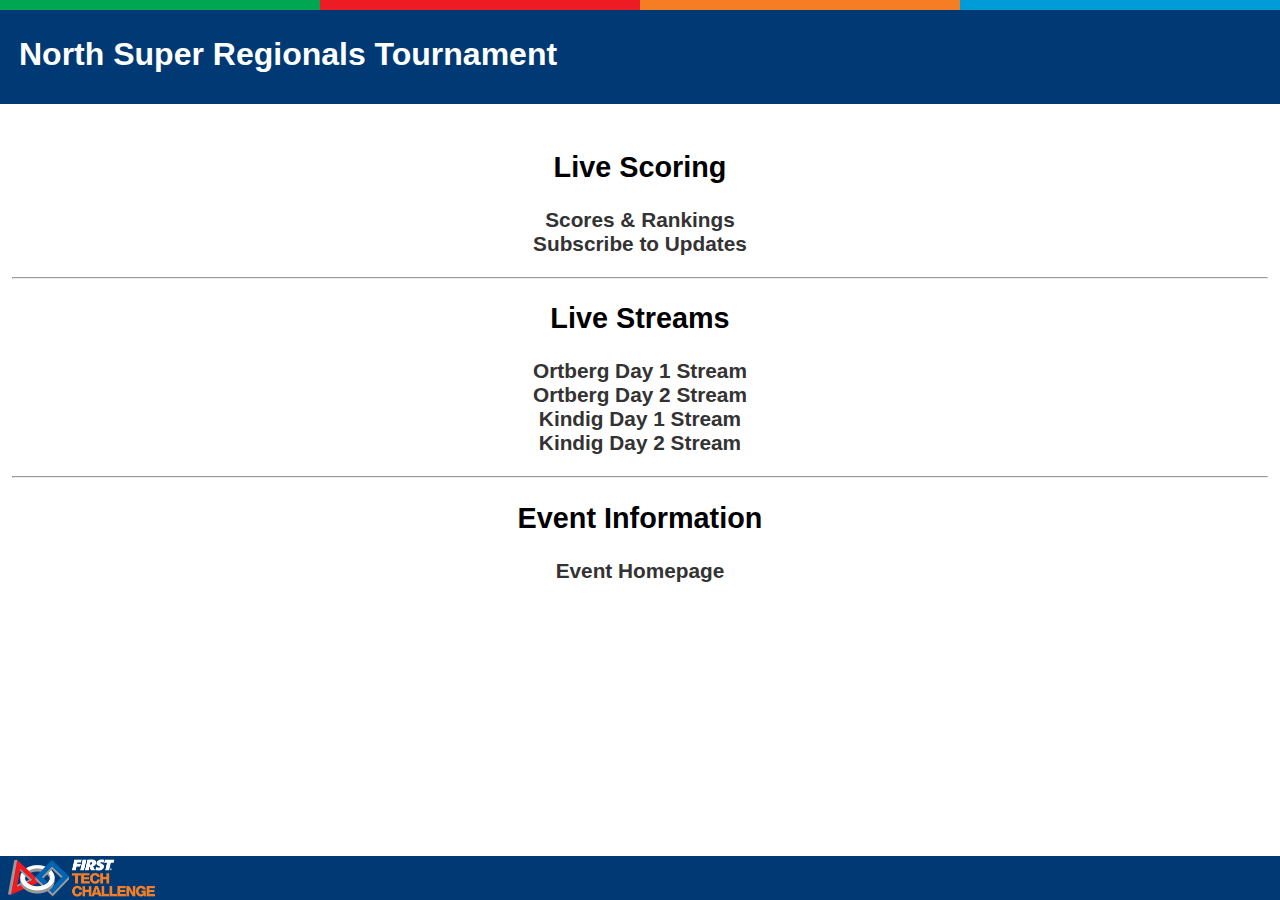
<file: index.html>
﻿<!DOCTYPE html>
<html lang="en"><head><meta http-equiv="Content-Type" content="text/html; charset=UTF-8">
	<meta name="theme-color" content="#003974">
	<meta charset="utf-8">
	<title>FTC North Super Regionals</title>
	<meta name="viewport" content="initial-scale = 1.0,maximum-scale = 1.0">
	<meta name="apple-mobile-web-app-capable" content="yes">
	<meta name="apple-mobile-web-app-title" content="FTC Scores">
	<meta name="apple-mobile-web-app-status-bar-style" content="black">
	<link href="img/Icon-76@2x.png" sizes="152x152" rel="apple-touch-icon-precomposed">
	<link href="img/Icon-72@2x.png" sizes="144x144" rel="apple-touch-icon-precomposed">
	<link href="img/Icon-76.png" sizes="76x76" rel="apple-touch-icon-precomposed">
	<link href="img/Icon-72.png" sizes="72x72" rel="apple-touch-icon-precomposed">
	<link href="img/Icon-60@3x.png" sizes="180x180" rel="apple-touch-icon-precomposed">
	<link href="img/Icon-60@2x.png" sizes="120x120" rel="apple-touch-icon-precomposed">
	<link href="img/Icon-60.png" sizes="60x60" rel="apple-touch-icon-precomposed">
	<link href="img/Icon@2x.png" sizes="114x114" rel="apple-touch-icon-precomposed">
	<link href="img/Icon.png" sizes="72x72" rel="apple-touch-icon-precomposed">
    <link href="img/favicon.png" rel="icon" sizes="32x32">
	<link href="img/favicon.png" rel="shortcut icon" type="image/png">
	<link rel="stylesheet" href="css/ftc.css">
</head>
<body cz-shortcut-listen="true">
	<div class="color-strip">
		<div class="fteal"></div>
		<div class="fred"></div>
		<div class="fyellow"></div>
		<div class="fblue"></div>
	</div>
	<header style='height:80px'>
		<nav>
		<table>
			<tr>
			<td>
			<!<div class="ftcXlrg"></div>
			</td>
			<td>
			<h1>North Super Regionals Tournament</h1>
			</td>
			</tr>
		</table>
		</nav>
	</header>
	<section id="content">
		<center>
			<h2>Live Scoring</h2>
				<h3>
					<a href="scores.html">Scores & Rankings</a><br>
					<a href="subscribe.html">Subscribe to Updates</a>
				</h3>
			<hr>
			<h2>Live Streams</h2>
				<h3>
					<a href="https://www.youtube.com/watch?v=vqOz1I8_DN0">Ortberg Day 1 Stream</a><br>
					<a href="https://www.youtube.com/watch?v=RT1tqvQRYYM">Ortberg Day 2 Stream</a><br>
					<a href="https://www.youtube.com/watch?v=LRF3ZMheOcg">Kindig Day 1 Stream</a><br>
					<a href="https://www.youtube.com/watch?v=xRH_u71xObc">Kindig Day 2 Stream</a>
				</h3>
			<hr>
			<h2>Event Information</h2>
				<h3>
					<a href="http://ftcnorth.org">Event Homepage</a><br>
				</h3>
		</center>
	</section>
	<footer>
		<!--<a class="home" href="../index.html"><h3 class="home">Return to Home</h3></a>
		<a href="javascript:void(0)" id="btn-refresh"></a>-->
	</footer>
</body>
</html>
</file>
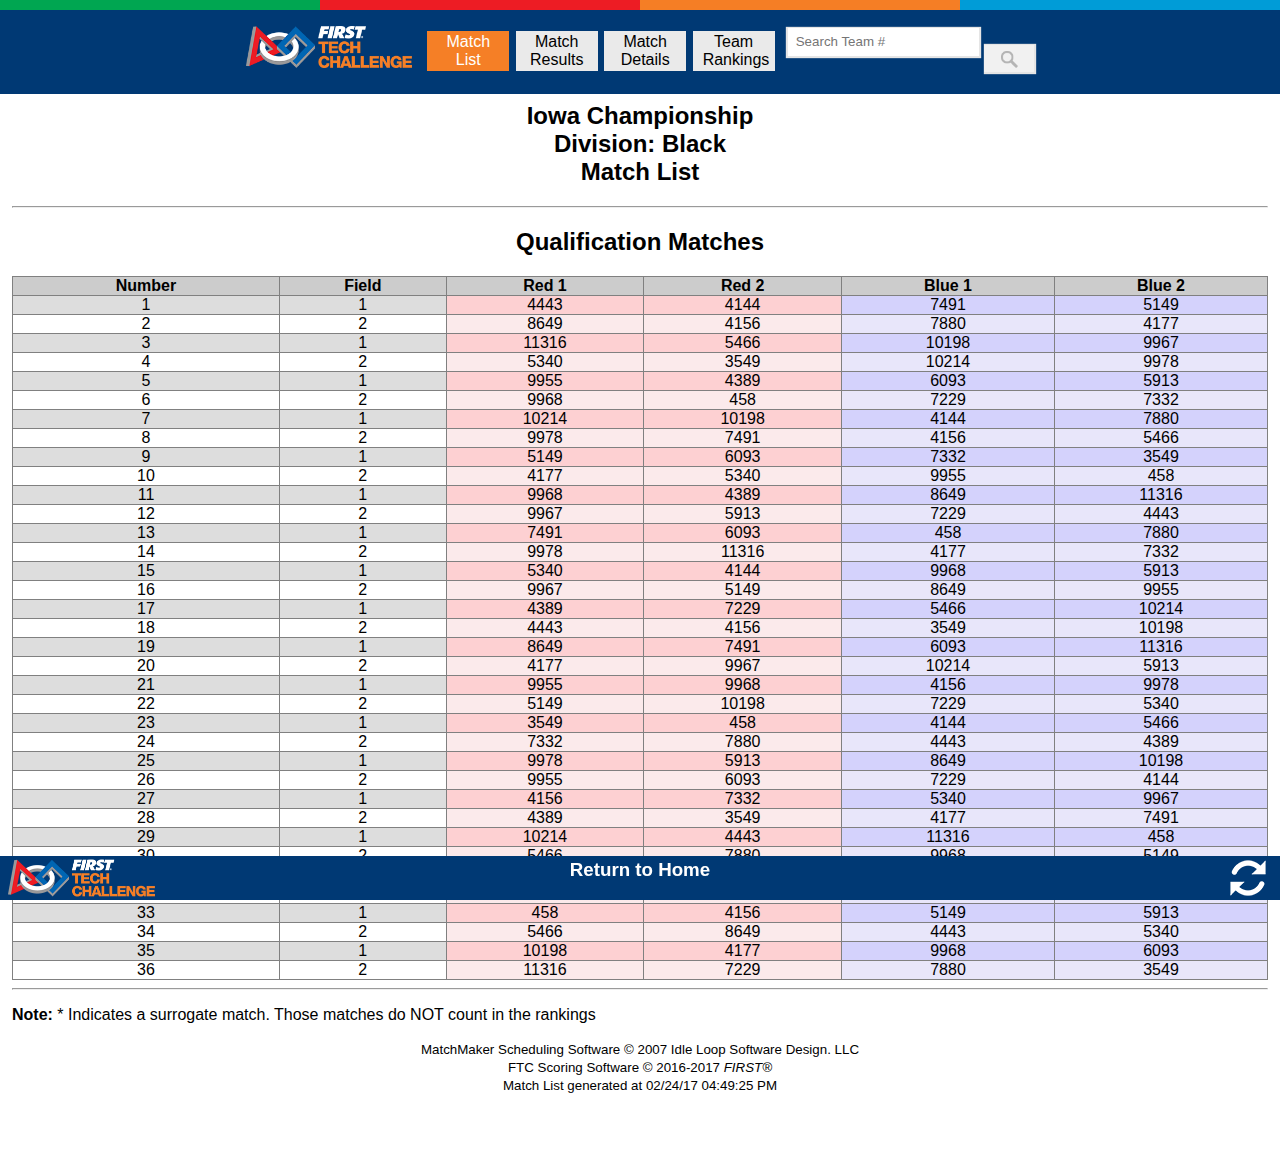
<file: division1/index.html>
﻿<!DOCTYPE html>
<html lang="en"><head><meta http-equiv="Content-Type" content="text/html; charset=UTF-8">
	<meta name="theme-color" content="#003974">
	<meta charset="utf-8">
	<title>FIRST Tech Challenge Scores</title>
	<meta name="viewport" content="initial-scale = 1.0,maximum-scale = 1.0">
	<meta name="apple-mobile-web-app-capable" content="yes">
	<meta name="apple-mobile-web-app-title" content="FTC Scores">
	<meta name="apple-mobile-web-app-status-bar-style" content="black">
	<link href="img/Icon-76@2x.png" sizes="152x152" rel="apple-touch-icon-precomposed">
	<link href="img/Icon-72@2x.png" sizes="144x144" rel="apple-touch-icon-precomposed">
	<link href="img/Icon-76.png" sizes="76x76" rel="apple-touch-icon-precomposed">
	<link href="img/Icon-72.png" sizes="72x72" rel="apple-touch-icon-precomposed">
	<link href="img/Icon-60@3x.png" sizes="180x180" rel="apple-touch-icon-precomposed">
	<link href="img/Icon-60@2x.png" sizes="120x120" rel="apple-touch-icon-precomposed">
	<link href="img/Icon-60.png" sizes="60x60" rel="apple-touch-icon-precomposed">
	<link href="img/Icon@2x.png" sizes="114x114" rel="apple-touch-icon-precomposed">
	<link href="img/Icon.png" sizes="72x72" rel="apple-touch-icon-precomposed">
    <link href="img/favicon.png" rel="icon" sizes="32x32">
	<link href="img/favicon.png" rel="shortcut icon" type="image/png">
	<link rel="stylesheet" href="css/ftc.css">
	
	<style>
		#team-input{
			border-top:thin solid  #e5e5e5;
			border-right:thin solid #e5e5e5;
			border-bottom:0;
			border-left:thin solid  #e5e5e5;
			box-shadow:0px 1px 1px 1px #e5e5e5;
			float:center;
			height:17px;
			margin:.8em 0 0 .5em; 
			outline:0;
			padding:.4em 0 .4em .6em; 
			width:183px; 
		}
		  
		#button-holder{
			background-color:#f1f1f1;
			border-top:thin solid #e5e5e5;
			box-shadow:1px 1px 1px 1px #e5e5e5;
			cursor:pointer;
			float:center;
			height:27px;
			margin:11px 0 0 0;
			text-align:center;
			width:50px;
		}
		  
		#button-holder img{
			margin:4px;
			width:20px; 
		}
	</style>
</head>
<body cz-shortcut-listen="true">
	<div class="color-strip">
		<div class="fteal"></div>
		<div class="fred"></div>
		<div class="fyellow"></div>
		<div class="fblue"></div>
	</div>
	<header>
		<nav>
			<div class="ftcXlrg"></div>
			<div>
				<ul class="divisions"></ul>
				<ul class="types">
					<li><a href="#" id="type-matches" class="selected">Match List</a></li>
					<li><a href="#" id="type-results" class="">Match Results</a></li>
					<li><a href="#" id="type-details" class="">Match Details</a></li>
					<li><a href="#" id="type-rankings" class="">Team Rankings</a></li>
				</ul>
			</div>
			<!--<aside>Team Search: <input type="text" value="" id="team-input"></aside>-->			
			<input type="number" id="team-input" name="search" placeholder="Search Team #">
			<div id='button-holder'>
				<img src='img/magnifying_glass.png' />
			</div>
		</nav>
	</header>
	<section id="content">
		
	</section>
	<footer>
		<a class="home" href="../index.html"><h3 class="home">Return to Home</h3></a>
		<a href="javascript:void(0)" id="btn-refresh"></a>
	</footer>
	<script src="js/jquery-2.1.3.min.js" type="text/javascript"></script>
	<script src="js/SearchHighlight.pack.js" type="text/javascript"></script>
	<script src="js/ftc.js" type="text/javascript"></script>
</body>
</html>
</file>
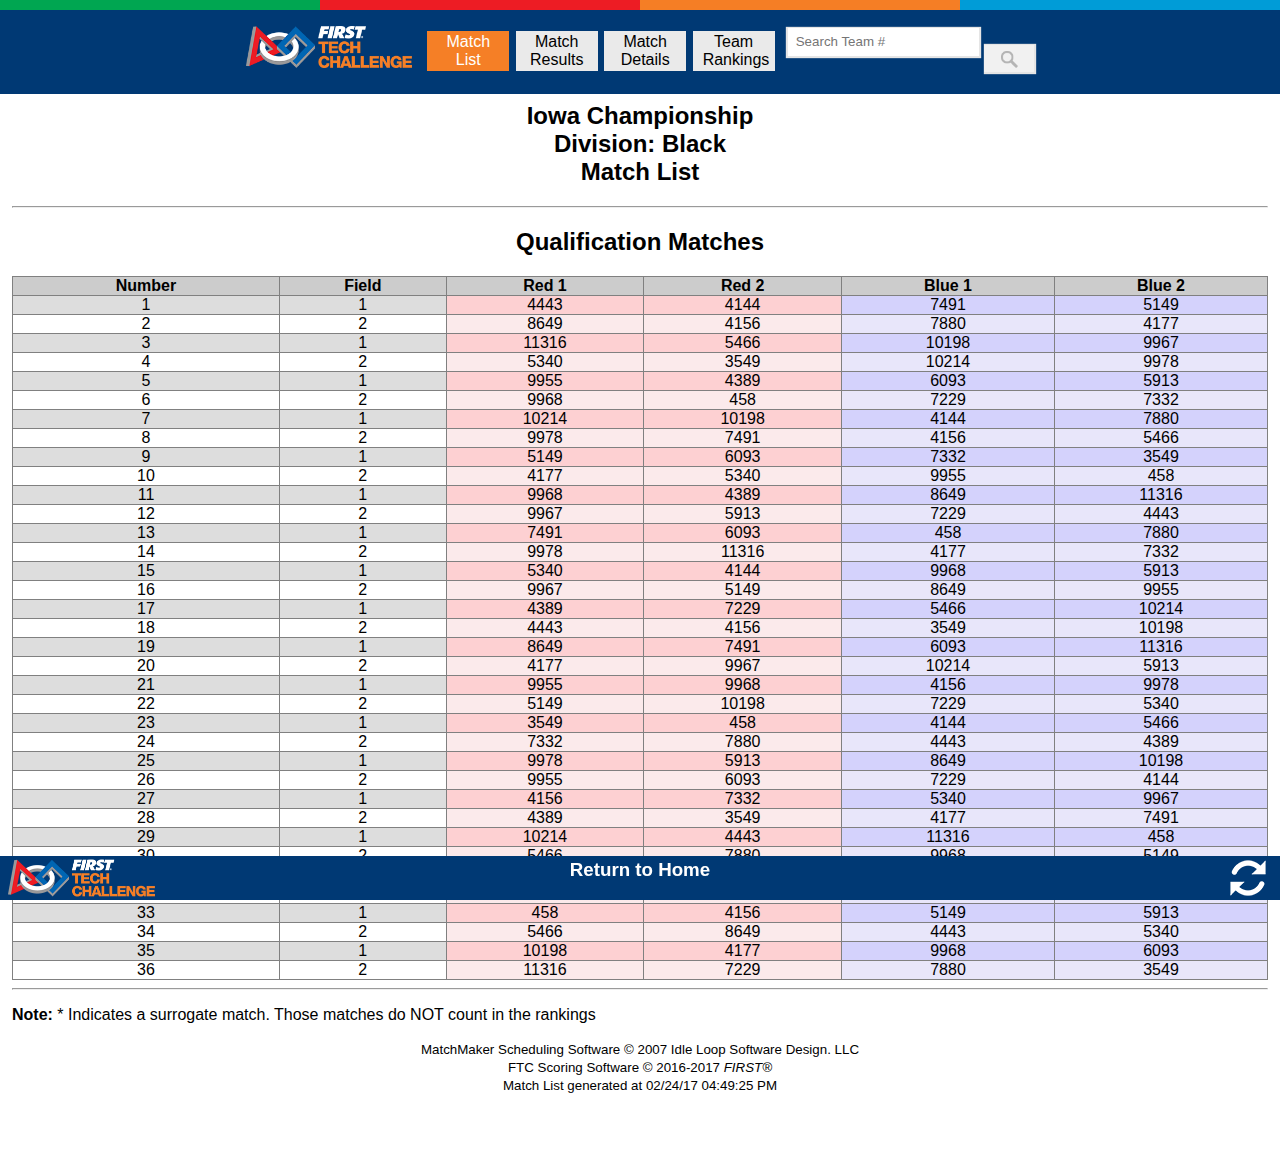
<file: division2/index.html>
﻿<!DOCTYPE html>
<html lang="en"><head><meta http-equiv="Content-Type" content="text/html; charset=UTF-8">
	<meta name="theme-color" content="#003974">
	<meta charset="utf-8">
	<title>FIRST Tech Challenge Scores</title>
	<meta name="viewport" content="initial-scale = 1.0,maximum-scale = 1.0">
	<meta name="apple-mobile-web-app-capable" content="yes">
	<meta name="apple-mobile-web-app-title" content="FTC Scores">
	<meta name="apple-mobile-web-app-status-bar-style" content="black">
	<link href="img/Icon-76@2x.png" sizes="152x152" rel="apple-touch-icon-precomposed">
	<link href="img/Icon-72@2x.png" sizes="144x144" rel="apple-touch-icon-precomposed">
	<link href="img/Icon-76.png" sizes="76x76" rel="apple-touch-icon-precomposed">
	<link href="img/Icon-72.png" sizes="72x72" rel="apple-touch-icon-precomposed">
	<link href="img/Icon-60@3x.png" sizes="180x180" rel="apple-touch-icon-precomposed">
	<link href="img/Icon-60@2x.png" sizes="120x120" rel="apple-touch-icon-precomposed">
	<link href="img/Icon-60.png" sizes="60x60" rel="apple-touch-icon-precomposed">
	<link href="img/Icon@2x.png" sizes="114x114" rel="apple-touch-icon-precomposed">
	<link href="img/Icon.png" sizes="72x72" rel="apple-touch-icon-precomposed">
    <link href="img/favicon.png" rel="icon" sizes="32x32">
	<link href="img/favicon.png" rel="shortcut icon" type="image/png">
	<link rel="stylesheet" href="css/ftc.css">
	
	<style>
		#team-input{
			border-top:thin solid  #e5e5e5;
			border-right:thin solid #e5e5e5;
			border-bottom:0;
			border-left:thin solid  #e5e5e5;
			box-shadow:0px 1px 1px 1px #e5e5e5;
			float:center;
			height:17px;
			margin:.8em 0 0 .5em; 
			outline:0;
			padding:.4em 0 .4em .6em; 
			width:183px; 
		}
		  
		#button-holder{
			background-color:#f1f1f1;
			border-top:thin solid #e5e5e5;
			box-shadow:1px 1px 1px 1px #e5e5e5;
			cursor:pointer;
			float:center;
			height:27px;
			margin:11px 0 0 0;
			text-align:center;
			width:50px;
		}
		  
		#button-holder img{
			margin:4px;
			width:20px; 
		}
	</style>
</head>
<body cz-shortcut-listen="true">
	<div class="color-strip">
		<div class="fteal"></div>
		<div class="fred"></div>
		<div class="fyellow"></div>
		<div class="fblue"></div>
	</div>
	<header>
		<nav>
			<div class="ftcXlrg"></div>
			<div>
				<ul class="divisions"></ul>
				<ul class="types">
					<li><a href="#" id="type-matches" class="selected">Match List</a></li>
					<li><a href="#" id="type-results" class="">Match Results</a></li>
					<li><a href="#" id="type-details" class="">Match Details</a></li>
					<li><a href="#" id="type-rankings" class="">Team Rankings</a></li>
				</ul>
			</div>
			<!--<aside>Team Search: <input type="text" value="" id="team-input"></aside>-->
			<input type="number" id="team-input" name="search" placeholder="Search Team #">
			<div id='button-holder'>
				<img src='img/magnifying_glass.png' />
			</div>
		</nav>
	</header>
	<section id="content">
		
	</section>
	<footer>
		<a class="home" href="../index.html"><h3 class="home">Return to Home</h3></a>
		<a href="javascript:void(0)" id="btn-refresh"></a>
	</footer>
	<script src="js/jquery-2.1.3.min.js" type="text/javascript"></script>
	<script src="js/SearchHighlight.pack.js" type="text/javascript"></script>
	<script src="js/ftc.js" type="text/javascript"></script>
</body>
</html>
</file>
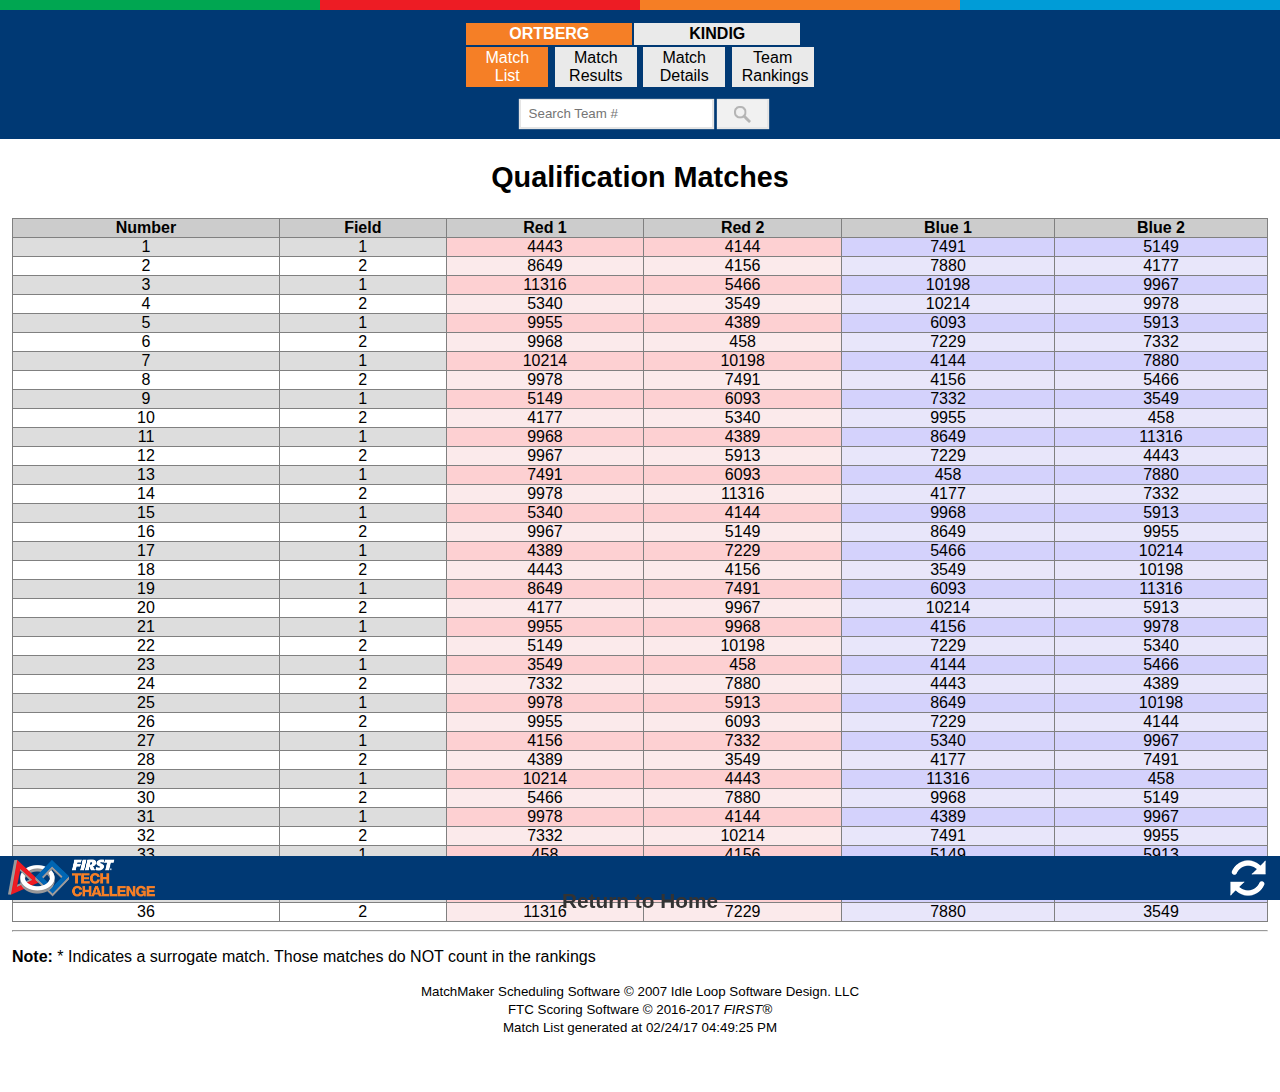
<file: scores.html>
<!DOCTYPE html>
<html lang="en">
<head>
	<meta charset="utf-8" />
	<title>North Super Regional Scores</title>
	<meta name="viewport" content="initial-scale = 1.0,maximum-scale = 1.0" />
	<meta name="apple-mobile-web-app-capable" content="yes">
	<meta name="apple-mobile-web-app-title" content="FTC Scores">
	<meta name="apple-mobile-web-app-status-bar-style" content="black">
	
	<link href="img/Icon-76@2x.png" sizes="152x152" rel="apple-touch-icon-precomposed">
	<link href="img/Icon-72@2x.png" sizes="144x144" rel="apple-touch-icon-precomposed">
	<link href="img/Icon-76.png" sizes="76x76" rel="apple-touch-icon-precomposed">
    <link href="img/Icon-72.png" sizes="72x72" rel="apple-touch-icon-precomposed">
    <link href="img/Icon-60@3x.png" sizes="180x180" rel="apple-touch-icon-precomposed">
    <link href="img/Icon-60@2x.png" sizes="120x120" rel="apple-touch-icon-precomposed">
    <link href="img/Icon-60.png" sizes="60x60" rel="apple-touch-icon-precomposed">
    <link href="img/Icon@2x.png" sizes="114x114" rel="apple-touch-icon-precomposed">
    <link href="img/Icon.png" sizes="72x72" rel="apple-touch-icon-precomposed">
    <!--
    <link href="img/icon-hires.png" rel="icon" sizes="192x192">
	<link href="img/icon-normal.png" rel="icon" sizes="128x128">
	-->
    <link href="img/favicon.png" rel="icon" sizes="32x32">
	<link href="img/favicon.png" rel="shortcut icon" type="image/png">
	<link rel="stylesheet" href="css/ftc.css">
</head>
<body cz-shortcut-listen="true">
	<div class="color-strip">
		<div class="fteal"></div>
		<div class="fred"></div>
		<div class="fyellow"></div>
		<div class="fblue"></div>
	</div>
	<header>
		<nav>
			<!--<div class="ftcXlrg"></div>-->
			<div>
				<ul class="divisions">
					<li><a href="#" id="division-ortberg" class="selected">Ortberg</a></il>
					<li><a href="#" id="division-kindig">Kindig</a></il>
				</ul>
				<ul class="types">
					<li><a href="#" id="type-matches" class="selected">Match List</a></li>
					<li><a href="#" id="type-results" class="">Match Results</a></li>
					<li><a href="#" id="type-details" class="">Match Details</a></li>
					<li><a href="#" id="type-rankings" class="">Team Rankings</a></li>
				</ul>
			<div id='search-box'>			
				<input type="number" id="team-input" name="search" placeholder="Search Team #">
				<div id='button-holder'>
					<img src='img/magnifying_glass.png'/>
				</div>
			</div>
			</div>
		</nav>
	</header>

	<section id="content">
	</section>
	<footer>
		<a class="home" href="../index.html"><h3 class="home">Return to Home</h3></a>
		<a href="javascript:void(0)" id="btn-refresh"></a>
	</footer>
	<script src="js/jquery-2.1.3.min.js" type="text/javascript"></script>
	<script src="js/SearchHighlight.pack.js" type="text/javascript"></script>
	<script src="js/ftc.js" type="text/javascript"></script>

</body>
</html>
</file>
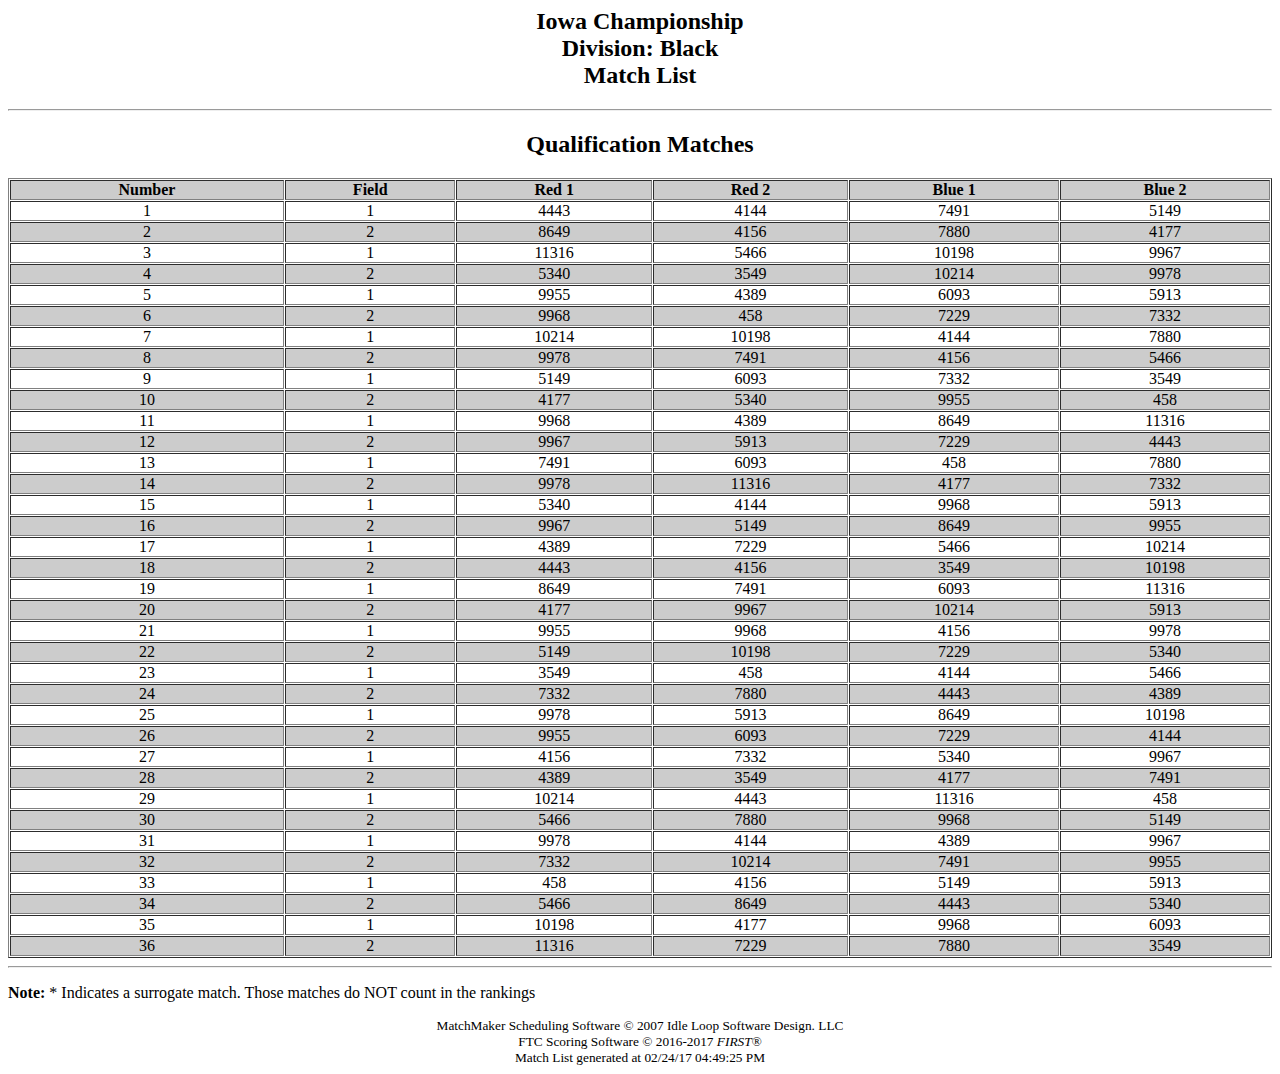
<file: cache/Matches_Iowa_Championship_Black.html>
<HTML>
<head>
<style>
@media print
{
  table { page-break-after:auto }
  tr    { page-break-inside:avoid; page-break-after:auto }
  td    { page-break-inside:avoid; page-break-after:auto }
  thead { display:table-header-group }
  tfoot { display:table-footer-group }
}
</style>
<TITLE>Match List</TITLE>
</head>
<CENTER><H2>Iowa Championship<br> Division: Black<BR>
Match List</H2></CENTER>
<HR>
<CENTER><H2>Qualification Matches</H2></CENTER>
<DIV ALIGN=CENTER><TABLE BORDER=1 CELLPADDING=0 CELLSPACING=1 WIDTH=100%>
<TR ALIGN=CENTER><TH BGCOLOR="#CCCCCC">Number</TH><TH BGCOLOR="#CCCCCC">Field</TH><TH BGCOLOR="#CCCCCC">Red 1</TH><TH BGCOLOR="#CCCCCC">Red 2</TH><TH BGCOLOR="#CCCCCC">Blue 1</TH><TH BGCOLOR="#CCCCCC">Blue 2</TH></TR>
<TR  ALIGN=CENTER><TD BGCOLOR="#FFFFFF">1</TD><TD BGCOLOR="#FFFFFF">1</TD><TD BGCOLOR="#FFFFFF">4443</TD><TD BGCOLOR="#FFFFFF">4144</TD><TD BGCOLOR="#FFFFFF">7491</TD><TD BGCOLOR="#FFFFFF">5149</TD></TR>
<TR  ALIGN=CENTER><TD BGCOLOR="#CCCCCC">2</TD><TD BGCOLOR="#CCCCCC">2</TD><TD BGCOLOR="#CCCCCC">8649</TD><TD BGCOLOR="#CCCCCC">4156</TD><TD BGCOLOR="#CCCCCC">7880</TD><TD BGCOLOR="#CCCCCC">4177</TD></TR>
<TR  ALIGN=CENTER><TD BGCOLOR="#FFFFFF">3</TD><TD BGCOLOR="#FFFFFF">1</TD><TD BGCOLOR="#FFFFFF">11316</TD><TD BGCOLOR="#FFFFFF">5466</TD><TD BGCOLOR="#FFFFFF">10198</TD><TD BGCOLOR="#FFFFFF">9967</TD></TR>
<TR  ALIGN=CENTER><TD BGCOLOR="#CCCCCC">4</TD><TD BGCOLOR="#CCCCCC">2</TD><TD BGCOLOR="#CCCCCC">5340</TD><TD BGCOLOR="#CCCCCC">3549</TD><TD BGCOLOR="#CCCCCC">10214</TD><TD BGCOLOR="#CCCCCC">9978</TD></TR>
<TR  ALIGN=CENTER><TD BGCOLOR="#FFFFFF">5</TD><TD BGCOLOR="#FFFFFF">1</TD><TD BGCOLOR="#FFFFFF">9955</TD><TD BGCOLOR="#FFFFFF">4389</TD><TD BGCOLOR="#FFFFFF">6093</TD><TD BGCOLOR="#FFFFFF">5913</TD></TR>
<TR  ALIGN=CENTER><TD BGCOLOR="#CCCCCC">6</TD><TD BGCOLOR="#CCCCCC">2</TD><TD BGCOLOR="#CCCCCC">9968</TD><TD BGCOLOR="#CCCCCC">458</TD><TD BGCOLOR="#CCCCCC">7229</TD><TD BGCOLOR="#CCCCCC">7332</TD></TR>
<TR  ALIGN=CENTER><TD BGCOLOR="#FFFFFF">7</TD><TD BGCOLOR="#FFFFFF">1</TD><TD BGCOLOR="#FFFFFF">10214</TD><TD BGCOLOR="#FFFFFF">10198</TD><TD BGCOLOR="#FFFFFF">4144</TD><TD BGCOLOR="#FFFFFF">7880</TD></TR>
<TR  ALIGN=CENTER><TD BGCOLOR="#CCCCCC">8</TD><TD BGCOLOR="#CCCCCC">2</TD><TD BGCOLOR="#CCCCCC">9978</TD><TD BGCOLOR="#CCCCCC">7491</TD><TD BGCOLOR="#CCCCCC">4156</TD><TD BGCOLOR="#CCCCCC">5466</TD></TR>
<TR  ALIGN=CENTER><TD BGCOLOR="#FFFFFF">9</TD><TD BGCOLOR="#FFFFFF">1</TD><TD BGCOLOR="#FFFFFF">5149</TD><TD BGCOLOR="#FFFFFF">6093</TD><TD BGCOLOR="#FFFFFF">7332</TD><TD BGCOLOR="#FFFFFF">3549</TD></TR>
<TR  ALIGN=CENTER><TD BGCOLOR="#CCCCCC">10</TD><TD BGCOLOR="#CCCCCC">2</TD><TD BGCOLOR="#CCCCCC">4177</TD><TD BGCOLOR="#CCCCCC">5340</TD><TD BGCOLOR="#CCCCCC">9955</TD><TD BGCOLOR="#CCCCCC">458</TD></TR>
<TR  ALIGN=CENTER><TD BGCOLOR="#FFFFFF">11</TD><TD BGCOLOR="#FFFFFF">1</TD><TD BGCOLOR="#FFFFFF">9968</TD><TD BGCOLOR="#FFFFFF">4389</TD><TD BGCOLOR="#FFFFFF">8649</TD><TD BGCOLOR="#FFFFFF">11316</TD></TR>
<TR  ALIGN=CENTER><TD BGCOLOR="#CCCCCC">12</TD><TD BGCOLOR="#CCCCCC">2</TD><TD BGCOLOR="#CCCCCC">9967</TD><TD BGCOLOR="#CCCCCC">5913</TD><TD BGCOLOR="#CCCCCC">7229</TD><TD BGCOLOR="#CCCCCC">4443</TD></TR>
<TR  ALIGN=CENTER><TD BGCOLOR="#FFFFFF">13</TD><TD BGCOLOR="#FFFFFF">1</TD><TD BGCOLOR="#FFFFFF">7491</TD><TD BGCOLOR="#FFFFFF">6093</TD><TD BGCOLOR="#FFFFFF">458</TD><TD BGCOLOR="#FFFFFF">7880</TD></TR>
<TR  ALIGN=CENTER><TD BGCOLOR="#CCCCCC">14</TD><TD BGCOLOR="#CCCCCC">2</TD><TD BGCOLOR="#CCCCCC">9978</TD><TD BGCOLOR="#CCCCCC">11316</TD><TD BGCOLOR="#CCCCCC">4177</TD><TD BGCOLOR="#CCCCCC">7332</TD></TR>
<TR  ALIGN=CENTER><TD BGCOLOR="#FFFFFF">15</TD><TD BGCOLOR="#FFFFFF">1</TD><TD BGCOLOR="#FFFFFF">5340</TD><TD BGCOLOR="#FFFFFF">4144</TD><TD BGCOLOR="#FFFFFF">9968</TD><TD BGCOLOR="#FFFFFF">5913</TD></TR>
<TR  ALIGN=CENTER><TD BGCOLOR="#CCCCCC">16</TD><TD BGCOLOR="#CCCCCC">2</TD><TD BGCOLOR="#CCCCCC">9967</TD><TD BGCOLOR="#CCCCCC">5149</TD><TD BGCOLOR="#CCCCCC">8649</TD><TD BGCOLOR="#CCCCCC">9955</TD></TR>
<TR  ALIGN=CENTER><TD BGCOLOR="#FFFFFF">17</TD><TD BGCOLOR="#FFFFFF">1</TD><TD BGCOLOR="#FFFFFF">4389</TD><TD BGCOLOR="#FFFFFF">7229</TD><TD BGCOLOR="#FFFFFF">5466</TD><TD BGCOLOR="#FFFFFF">10214</TD></TR>
<TR  ALIGN=CENTER><TD BGCOLOR="#CCCCCC">18</TD><TD BGCOLOR="#CCCCCC">2</TD><TD BGCOLOR="#CCCCCC">4443</TD><TD BGCOLOR="#CCCCCC">4156</TD><TD BGCOLOR="#CCCCCC">3549</TD><TD BGCOLOR="#CCCCCC">10198</TD></TR>
<TR  ALIGN=CENTER><TD BGCOLOR="#FFFFFF">19</TD><TD BGCOLOR="#FFFFFF">1</TD><TD BGCOLOR="#FFFFFF">8649</TD><TD BGCOLOR="#FFFFFF">7491</TD><TD BGCOLOR="#FFFFFF">6093</TD><TD BGCOLOR="#FFFFFF">11316</TD></TR>
<TR  ALIGN=CENTER><TD BGCOLOR="#CCCCCC">20</TD><TD BGCOLOR="#CCCCCC">2</TD><TD BGCOLOR="#CCCCCC">4177</TD><TD BGCOLOR="#CCCCCC">9967</TD><TD BGCOLOR="#CCCCCC">10214</TD><TD BGCOLOR="#CCCCCC">5913</TD></TR>
<TR  ALIGN=CENTER><TD BGCOLOR="#FFFFFF">21</TD><TD BGCOLOR="#FFFFFF">1</TD><TD BGCOLOR="#FFFFFF">9955</TD><TD BGCOLOR="#FFFFFF">9968</TD><TD BGCOLOR="#FFFFFF">4156</TD><TD BGCOLOR="#FFFFFF">9978</TD></TR>
<TR  ALIGN=CENTER><TD BGCOLOR="#CCCCCC">22</TD><TD BGCOLOR="#CCCCCC">2</TD><TD BGCOLOR="#CCCCCC">5149</TD><TD BGCOLOR="#CCCCCC">10198</TD><TD BGCOLOR="#CCCCCC">7229</TD><TD BGCOLOR="#CCCCCC">5340</TD></TR>
<TR  ALIGN=CENTER><TD BGCOLOR="#FFFFFF">23</TD><TD BGCOLOR="#FFFFFF">1</TD><TD BGCOLOR="#FFFFFF">3549</TD><TD BGCOLOR="#FFFFFF">458</TD><TD BGCOLOR="#FFFFFF">4144</TD><TD BGCOLOR="#FFFFFF">5466</TD></TR>
<TR  ALIGN=CENTER><TD BGCOLOR="#CCCCCC">24</TD><TD BGCOLOR="#CCCCCC">2</TD><TD BGCOLOR="#CCCCCC">7332</TD><TD BGCOLOR="#CCCCCC">7880</TD><TD BGCOLOR="#CCCCCC">4443</TD><TD BGCOLOR="#CCCCCC">4389</TD></TR>
<TR  ALIGN=CENTER><TD BGCOLOR="#FFFFFF">25</TD><TD BGCOLOR="#FFFFFF">1</TD><TD BGCOLOR="#FFFFFF">9978</TD><TD BGCOLOR="#FFFFFF">5913</TD><TD BGCOLOR="#FFFFFF">8649</TD><TD BGCOLOR="#FFFFFF">10198</TD></TR>
<TR  ALIGN=CENTER><TD BGCOLOR="#CCCCCC">26</TD><TD BGCOLOR="#CCCCCC">2</TD><TD BGCOLOR="#CCCCCC">9955</TD><TD BGCOLOR="#CCCCCC">6093</TD><TD BGCOLOR="#CCCCCC">7229</TD><TD BGCOLOR="#CCCCCC">4144</TD></TR>
<TR  ALIGN=CENTER><TD BGCOLOR="#FFFFFF">27</TD><TD BGCOLOR="#FFFFFF">1</TD><TD BGCOLOR="#FFFFFF">4156</TD><TD BGCOLOR="#FFFFFF">7332</TD><TD BGCOLOR="#FFFFFF">5340</TD><TD BGCOLOR="#FFFFFF">9967</TD></TR>
<TR  ALIGN=CENTER><TD BGCOLOR="#CCCCCC">28</TD><TD BGCOLOR="#CCCCCC">2</TD><TD BGCOLOR="#CCCCCC">4389</TD><TD BGCOLOR="#CCCCCC">3549</TD><TD BGCOLOR="#CCCCCC">4177</TD><TD BGCOLOR="#CCCCCC">7491</TD></TR>
<TR  ALIGN=CENTER><TD BGCOLOR="#FFFFFF">29</TD><TD BGCOLOR="#FFFFFF">1</TD><TD BGCOLOR="#FFFFFF">10214</TD><TD BGCOLOR="#FFFFFF">4443</TD><TD BGCOLOR="#FFFFFF">11316</TD><TD BGCOLOR="#FFFFFF">458</TD></TR>
<TR  ALIGN=CENTER><TD BGCOLOR="#CCCCCC">30</TD><TD BGCOLOR="#CCCCCC">2</TD><TD BGCOLOR="#CCCCCC">5466</TD><TD BGCOLOR="#CCCCCC">7880</TD><TD BGCOLOR="#CCCCCC">9968</TD><TD BGCOLOR="#CCCCCC">5149</TD></TR>
<TR  ALIGN=CENTER><TD BGCOLOR="#FFFFFF">31</TD><TD BGCOLOR="#FFFFFF">1</TD><TD BGCOLOR="#FFFFFF">9978</TD><TD BGCOLOR="#FFFFFF">4144</TD><TD BGCOLOR="#FFFFFF">4389</TD><TD BGCOLOR="#FFFFFF">9967</TD></TR>
<TR  ALIGN=CENTER><TD BGCOLOR="#CCCCCC">32</TD><TD BGCOLOR="#CCCCCC">2</TD><TD BGCOLOR="#CCCCCC">7332</TD><TD BGCOLOR="#CCCCCC">10214</TD><TD BGCOLOR="#CCCCCC">7491</TD><TD BGCOLOR="#CCCCCC">9955</TD></TR>
<TR  ALIGN=CENTER><TD BGCOLOR="#FFFFFF">33</TD><TD BGCOLOR="#FFFFFF">1</TD><TD BGCOLOR="#FFFFFF">458</TD><TD BGCOLOR="#FFFFFF">4156</TD><TD BGCOLOR="#FFFFFF">5149</TD><TD BGCOLOR="#FFFFFF">5913</TD></TR>
<TR  ALIGN=CENTER><TD BGCOLOR="#CCCCCC">34</TD><TD BGCOLOR="#CCCCCC">2</TD><TD BGCOLOR="#CCCCCC">5466</TD><TD BGCOLOR="#CCCCCC">8649</TD><TD BGCOLOR="#CCCCCC">4443</TD><TD BGCOLOR="#CCCCCC">5340</TD></TR>
<TR  ALIGN=CENTER><TD BGCOLOR="#FFFFFF">35</TD><TD BGCOLOR="#FFFFFF">1</TD><TD BGCOLOR="#FFFFFF">10198</TD><TD BGCOLOR="#FFFFFF">4177</TD><TD BGCOLOR="#FFFFFF">9968</TD><TD BGCOLOR="#FFFFFF">6093</TD></TR>
<TR  ALIGN=CENTER><TD BGCOLOR="#CCCCCC">36</TD><TD BGCOLOR="#CCCCCC">2</TD><TD BGCOLOR="#CCCCCC">11316</TD><TD BGCOLOR="#CCCCCC">7229</TD><TD BGCOLOR="#CCCCCC">7880</TD><TD BGCOLOR="#CCCCCC">3549</TD></TR>
</TABLE></DIV>
<HR>
<P align=left><STRONG>Note:</STRONG> * Indicates a surrogate match.  Those matches do NOT count in the rankings</P>
<CENTER><SMALL>MatchMaker Scheduling Software &copy; 2007 Idle Loop Software Design. LLC</SMALL></CENTER>
<CENTER><SMALL>FTC Scoring Software &copy; 2016-2017 <i>FIRST&reg;</i></CENTER></SMALL>
<CENTER><SMALL>Match List generated at 02/24/17 04:49:25 PM</SMALL></CENTER>
</HTML>
</file>
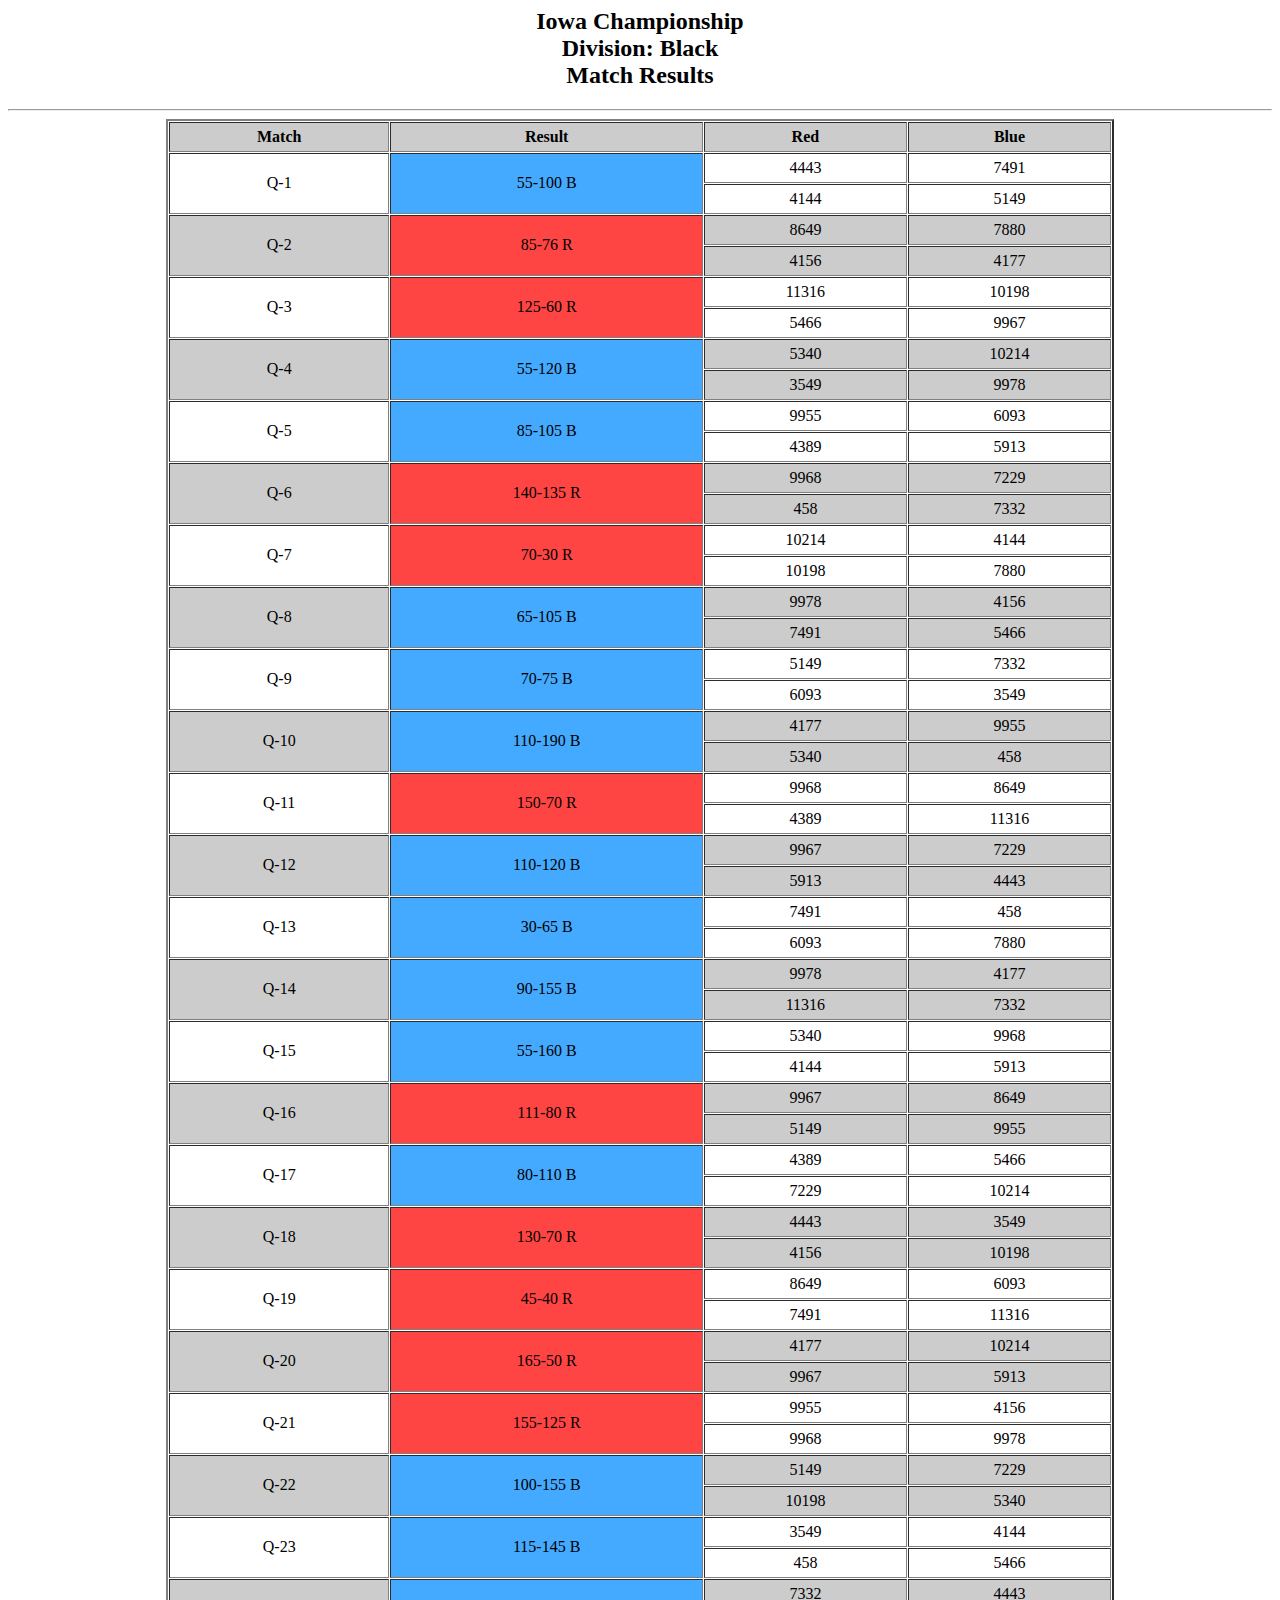
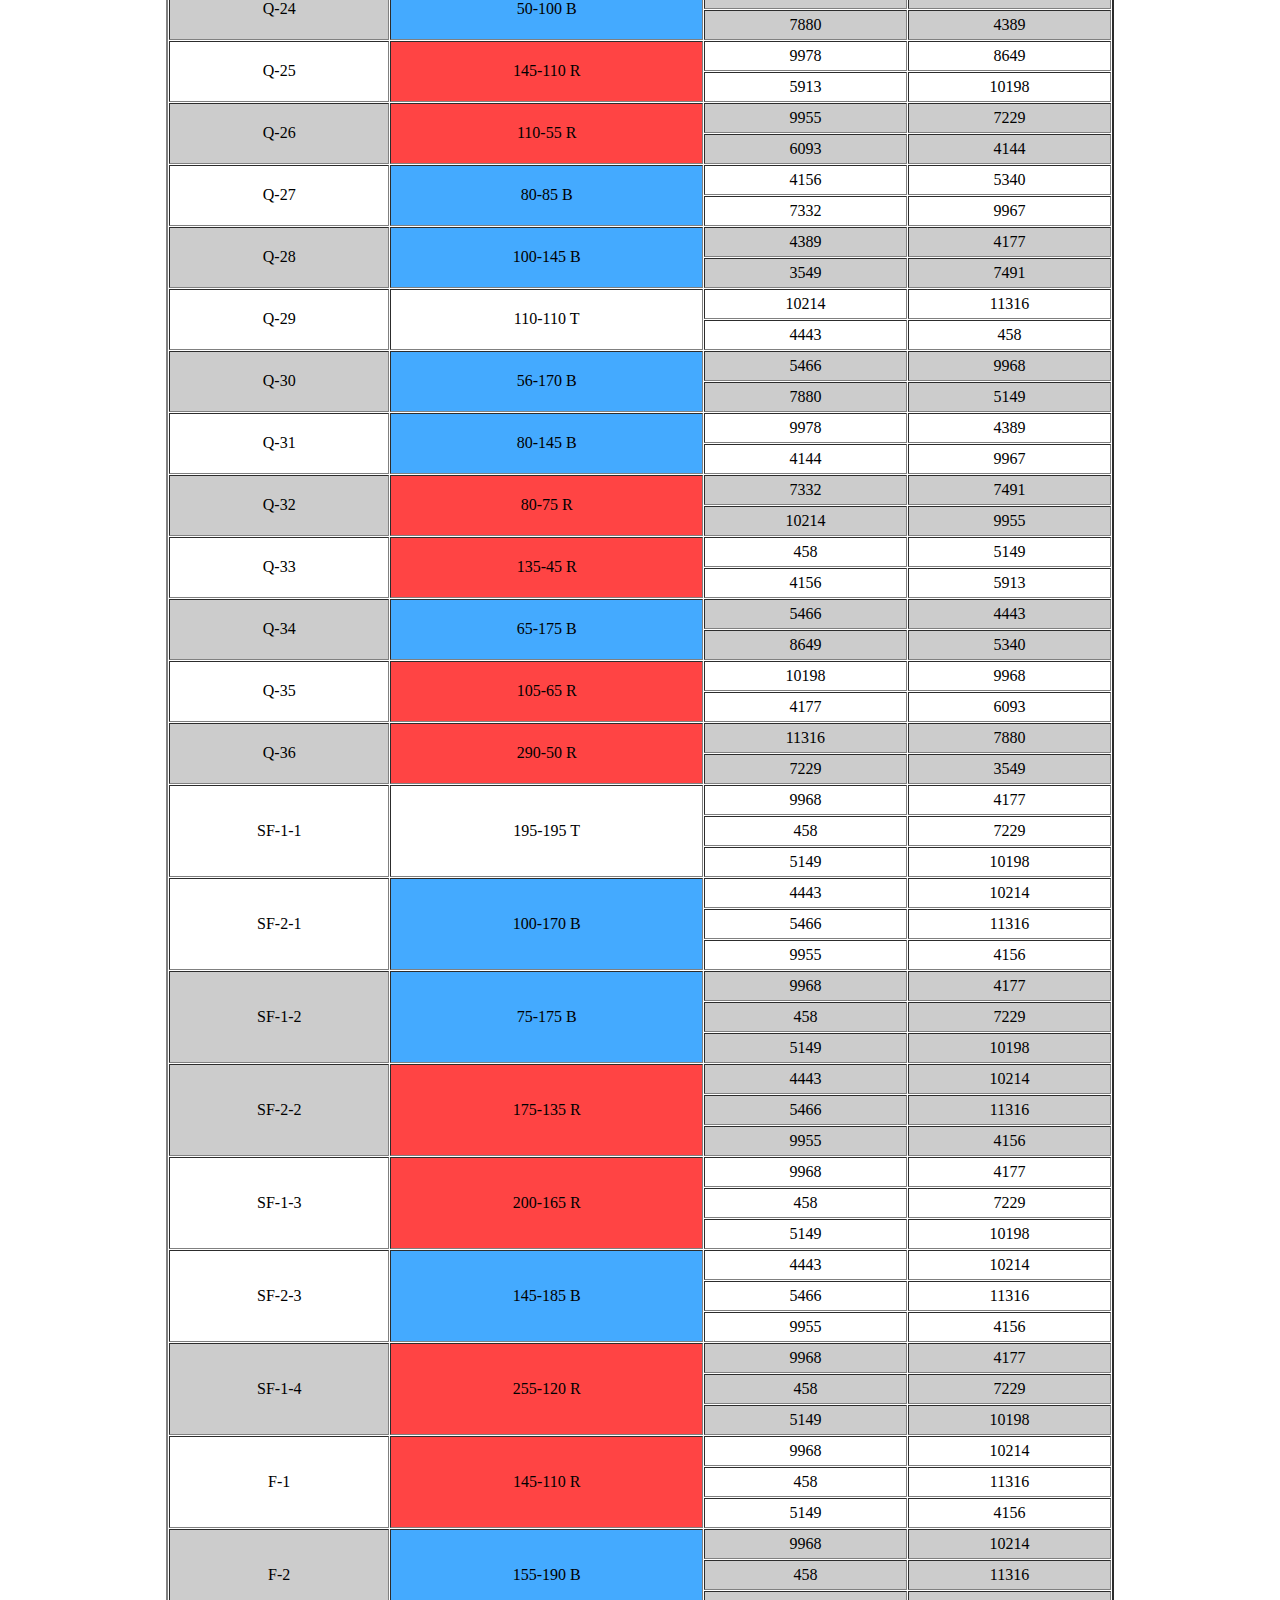
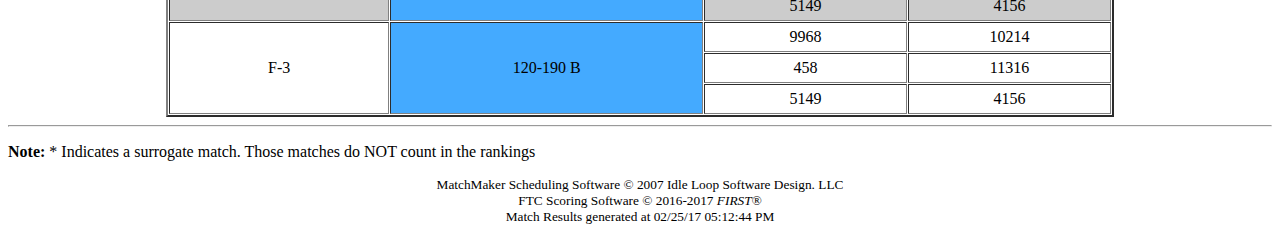
<file: cache/MatchResults_Iowa_Championship_Black.html>
<HTML>
<head>
<style>
@media print
{
  table { page-break-after:auto }
  tr    { page-break-inside:avoid; page-break-after:auto }
  td    { page-break-inside:avoid; page-break-after:auto }
  thead { display:table-header-group }
  tfoot { display:table-footer-group }
}
</style>
<TITLE>Match Results</TITLE>
</head>
<CENTER><H2>Iowa Championship<br> Division: Black<BR>
Match Results</H2></CENTER>
<HR>
<DIV ALIGN=CENTER><TABLE BORDER=2 CELLPADDING=5 CELLSPACING=1 WIDTH=75%>
<TR ALIGN=CENTER><TH BGCOLOR="#CCCCCC">Match</TH><TH BGCOLOR="#CCCCCC">Result</TH><TH BGCOLOR="#CCCCCC">Red</TH><TH BGCOLOR="#CCCCCC">Blue</TH></TR>
<TR ALIGN=CENTER><TD BGCOLOR="#FFFFFF" ROWSPAN=2>Q-1</TD><TD BGCOLOR="#44AAFF" ROWSPAN=2>55-100 B</TD><TD BGCOLOR="#FFFFFF">4443</TD><TD BGCOLOR="#FFFFFF">7491</TD></TR><TR ALIGN=CENTER><TD BGCOLOR="#FFFFFF">4144</TD><TD BGCOLOR="#FFFFFF">5149</TD></TR><TR ALIGN=CENTER><TD BGCOLOR="#CCCCCC" ROWSPAN=2>Q-2</TD><TD BGCOLOR="#FF4444" ROWSPAN=2>85-76 R</TD><TD BGCOLOR="#CCCCCC">8649</TD><TD BGCOLOR="#CCCCCC">7880</TD></TR><TR ALIGN=CENTER><TD BGCOLOR="#CCCCCC">4156</TD><TD BGCOLOR="#CCCCCC">4177</TD></TR><TR ALIGN=CENTER><TD BGCOLOR="#FFFFFF" ROWSPAN=2>Q-3</TD><TD BGCOLOR="#FF4444" ROWSPAN=2>125-60 R</TD><TD BGCOLOR="#FFFFFF">11316</TD><TD BGCOLOR="#FFFFFF">10198</TD></TR><TR ALIGN=CENTER><TD BGCOLOR="#FFFFFF">5466</TD><TD BGCOLOR="#FFFFFF">9967</TD></TR><TR ALIGN=CENTER><TD BGCOLOR="#CCCCCC" ROWSPAN=2>Q-4</TD><TD BGCOLOR="#44AAFF" ROWSPAN=2>55-120 B</TD><TD BGCOLOR="#CCCCCC">5340</TD><TD BGCOLOR="#CCCCCC">10214</TD></TR><TR ALIGN=CENTER><TD BGCOLOR="#CCCCCC">3549</TD><TD BGCOLOR="#CCCCCC">9978</TD></TR><TR ALIGN=CENTER><TD BGCOLOR="#FFFFFF" ROWSPAN=2>Q-5</TD><TD BGCOLOR="#44AAFF" ROWSPAN=2>85-105 B</TD><TD BGCOLOR="#FFFFFF">9955</TD><TD BGCOLOR="#FFFFFF">6093</TD></TR><TR ALIGN=CENTER><TD BGCOLOR="#FFFFFF">4389</TD><TD BGCOLOR="#FFFFFF">5913</TD></TR><TR ALIGN=CENTER><TD BGCOLOR="#CCCCCC" ROWSPAN=2>Q-6</TD><TD BGCOLOR="#FF4444" ROWSPAN=2>140-135 R</TD><TD BGCOLOR="#CCCCCC">9968</TD><TD BGCOLOR="#CCCCCC">7229</TD></TR><TR ALIGN=CENTER><TD BGCOLOR="#CCCCCC">458</TD><TD BGCOLOR="#CCCCCC">7332</TD></TR><TR ALIGN=CENTER><TD BGCOLOR="#FFFFFF" ROWSPAN=2>Q-7</TD><TD BGCOLOR="#FF4444" ROWSPAN=2>70-30 R</TD><TD BGCOLOR="#FFFFFF">10214</TD><TD BGCOLOR="#FFFFFF">4144</TD></TR><TR ALIGN=CENTER><TD BGCOLOR="#FFFFFF">10198</TD><TD BGCOLOR="#FFFFFF">7880</TD></TR><TR ALIGN=CENTER><TD BGCOLOR="#CCCCCC" ROWSPAN=2>Q-8</TD><TD BGCOLOR="#44AAFF" ROWSPAN=2>65-105 B</TD><TD BGCOLOR="#CCCCCC">9978</TD><TD BGCOLOR="#CCCCCC">4156</TD></TR><TR ALIGN=CENTER><TD BGCOLOR="#CCCCCC">7491</TD><TD BGCOLOR="#CCCCCC">5466</TD></TR><TR ALIGN=CENTER><TD BGCOLOR="#FFFFFF" ROWSPAN=2>Q-9</TD><TD BGCOLOR="#44AAFF" ROWSPAN=2>70-75 B</TD><TD BGCOLOR="#FFFFFF">5149</TD><TD BGCOLOR="#FFFFFF">7332</TD></TR><TR ALIGN=CENTER><TD BGCOLOR="#FFFFFF">6093</TD><TD BGCOLOR="#FFFFFF">3549</TD></TR><TR ALIGN=CENTER><TD BGCOLOR="#CCCCCC" ROWSPAN=2>Q-10</TD><TD BGCOLOR="#44AAFF" ROWSPAN=2>110-190 B</TD><TD BGCOLOR="#CCCCCC">4177</TD><TD BGCOLOR="#CCCCCC">9955</TD></TR><TR ALIGN=CENTER><TD BGCOLOR="#CCCCCC">5340</TD><TD BGCOLOR="#CCCCCC">458</TD></TR><TR ALIGN=CENTER><TD BGCOLOR="#FFFFFF" ROWSPAN=2>Q-11</TD><TD BGCOLOR="#FF4444" ROWSPAN=2>150-70 R</TD><TD BGCOLOR="#FFFFFF">9968</TD><TD BGCOLOR="#FFFFFF">8649</TD></TR><TR ALIGN=CENTER><TD BGCOLOR="#FFFFFF">4389</TD><TD BGCOLOR="#FFFFFF">11316</TD></TR><TR ALIGN=CENTER><TD BGCOLOR="#CCCCCC" ROWSPAN=2>Q-12</TD><TD BGCOLOR="#44AAFF" ROWSPAN=2>110-120 B</TD><TD BGCOLOR="#CCCCCC">9967</TD><TD BGCOLOR="#CCCCCC">7229</TD></TR><TR ALIGN=CENTER><TD BGCOLOR="#CCCCCC">5913</TD><TD BGCOLOR="#CCCCCC">4443</TD></TR><TR ALIGN=CENTER><TD BGCOLOR="#FFFFFF" ROWSPAN=2>Q-13</TD><TD BGCOLOR="#44AAFF" ROWSPAN=2>30-65 B</TD><TD BGCOLOR="#FFFFFF">7491</TD><TD BGCOLOR="#FFFFFF">458</TD></TR><TR ALIGN=CENTER><TD BGCOLOR="#FFFFFF">6093</TD><TD BGCOLOR="#FFFFFF">7880</TD></TR><TR ALIGN=CENTER><TD BGCOLOR="#CCCCCC" ROWSPAN=2>Q-14</TD><TD BGCOLOR="#44AAFF" ROWSPAN=2>90-155 B</TD><TD BGCOLOR="#CCCCCC">9978</TD><TD BGCOLOR="#CCCCCC">4177</TD></TR><TR ALIGN=CENTER><TD BGCOLOR="#CCCCCC">11316</TD><TD BGCOLOR="#CCCCCC">7332</TD></TR><TR ALIGN=CENTER><TD BGCOLOR="#FFFFFF" ROWSPAN=2>Q-15</TD><TD BGCOLOR="#44AAFF" ROWSPAN=2>55-160 B</TD><TD BGCOLOR="#FFFFFF">5340</TD><TD BGCOLOR="#FFFFFF">9968</TD></TR><TR ALIGN=CENTER><TD BGCOLOR="#FFFFFF">4144</TD><TD BGCOLOR="#FFFFFF">5913</TD></TR><TR ALIGN=CENTER><TD BGCOLOR="#CCCCCC" ROWSPAN=2>Q-16</TD><TD BGCOLOR="#FF4444" ROWSPAN=2>111-80 R</TD><TD BGCOLOR="#CCCCCC">9967</TD><TD BGCOLOR="#CCCCCC">8649</TD></TR><TR ALIGN=CENTER><TD BGCOLOR="#CCCCCC">5149</TD><TD BGCOLOR="#CCCCCC">9955</TD></TR><TR ALIGN=CENTER><TD BGCOLOR="#FFFFFF" ROWSPAN=2>Q-17</TD><TD BGCOLOR="#44AAFF" ROWSPAN=2>80-110 B</TD><TD BGCOLOR="#FFFFFF">4389</TD><TD BGCOLOR="#FFFFFF">5466</TD></TR><TR ALIGN=CENTER><TD BGCOLOR="#FFFFFF">7229</TD><TD BGCOLOR="#FFFFFF">10214</TD></TR><TR ALIGN=CENTER><TD BGCOLOR="#CCCCCC" ROWSPAN=2>Q-18</TD><TD BGCOLOR="#FF4444" ROWSPAN=2>130-70 R</TD><TD BGCOLOR="#CCCCCC">4443</TD><TD BGCOLOR="#CCCCCC">3549</TD></TR><TR ALIGN=CENTER><TD BGCOLOR="#CCCCCC">4156</TD><TD BGCOLOR="#CCCCCC">10198</TD></TR><TR ALIGN=CENTER><TD BGCOLOR="#FFFFFF" ROWSPAN=2>Q-19</TD><TD BGCOLOR="#FF4444" ROWSPAN=2>45-40 R</TD><TD BGCOLOR="#FFFFFF">8649</TD><TD BGCOLOR="#FFFFFF">6093</TD></TR><TR ALIGN=CENTER><TD BGCOLOR="#FFFFFF">7491</TD><TD BGCOLOR="#FFFFFF">11316</TD></TR><TR ALIGN=CENTER><TD BGCOLOR="#CCCCCC" ROWSPAN=2>Q-20</TD><TD BGCOLOR="#FF4444" ROWSPAN=2>165-50 R</TD><TD BGCOLOR="#CCCCCC">4177</TD><TD BGCOLOR="#CCCCCC">10214</TD></TR><TR ALIGN=CENTER><TD BGCOLOR="#CCCCCC">9967</TD><TD BGCOLOR="#CCCCCC">5913</TD></TR><TR ALIGN=CENTER><TD BGCOLOR="#FFFFFF" ROWSPAN=2>Q-21</TD><TD BGCOLOR="#FF4444" ROWSPAN=2>155-125 R</TD><TD BGCOLOR="#FFFFFF">9955</TD><TD BGCOLOR="#FFFFFF">4156</TD></TR><TR ALIGN=CENTER><TD BGCOLOR="#FFFFFF">9968</TD><TD BGCOLOR="#FFFFFF">9978</TD></TR><TR ALIGN=CENTER><TD BGCOLOR="#CCCCCC" ROWSPAN=2>Q-22</TD><TD BGCOLOR="#44AAFF" ROWSPAN=2>100-155 B</TD><TD BGCOLOR="#CCCCCC">5149</TD><TD BGCOLOR="#CCCCCC">7229</TD></TR><TR ALIGN=CENTER><TD BGCOLOR="#CCCCCC">10198</TD><TD BGCOLOR="#CCCCCC">5340</TD></TR><TR ALIGN=CENTER><TD BGCOLOR="#FFFFFF" ROWSPAN=2>Q-23</TD><TD BGCOLOR="#44AAFF" ROWSPAN=2>115-145 B</TD><TD BGCOLOR="#FFFFFF">3549</TD><TD BGCOLOR="#FFFFFF">4144</TD></TR><TR ALIGN=CENTER><TD BGCOLOR="#FFFFFF">458</TD><TD BGCOLOR="#FFFFFF">5466</TD></TR><TR ALIGN=CENTER><TD BGCOLOR="#CCCCCC" ROWSPAN=2>Q-24</TD><TD BGCOLOR="#44AAFF" ROWSPAN=2>50-100 B</TD><TD BGCOLOR="#CCCCCC">7332</TD><TD BGCOLOR="#CCCCCC">4443</TD></TR><TR ALIGN=CENTER><TD BGCOLOR="#CCCCCC">7880</TD><TD BGCOLOR="#CCCCCC">4389</TD></TR><TR ALIGN=CENTER><TD BGCOLOR="#FFFFFF" ROWSPAN=2>Q-25</TD><TD BGCOLOR="#FF4444" ROWSPAN=2>145-110 R</TD><TD BGCOLOR="#FFFFFF">9978</TD><TD BGCOLOR="#FFFFFF">8649</TD></TR><TR ALIGN=CENTER><TD BGCOLOR="#FFFFFF">5913</TD><TD BGCOLOR="#FFFFFF">10198</TD></TR><TR ALIGN=CENTER><TD BGCOLOR="#CCCCCC" ROWSPAN=2>Q-26</TD><TD BGCOLOR="#FF4444" ROWSPAN=2>110-55 R</TD><TD BGCOLOR="#CCCCCC">9955</TD><TD BGCOLOR="#CCCCCC">7229</TD></TR><TR ALIGN=CENTER><TD BGCOLOR="#CCCCCC">6093</TD><TD BGCOLOR="#CCCCCC">4144</TD></TR><TR ALIGN=CENTER><TD BGCOLOR="#FFFFFF" ROWSPAN=2>Q-27</TD><TD BGCOLOR="#44AAFF" ROWSPAN=2>80-85 B</TD><TD BGCOLOR="#FFFFFF">4156</TD><TD BGCOLOR="#FFFFFF">5340</TD></TR><TR ALIGN=CENTER><TD BGCOLOR="#FFFFFF">7332</TD><TD BGCOLOR="#FFFFFF">9967</TD></TR><TR ALIGN=CENTER><TD BGCOLOR="#CCCCCC" ROWSPAN=2>Q-28</TD><TD BGCOLOR="#44AAFF" ROWSPAN=2>100-145 B</TD><TD BGCOLOR="#CCCCCC">4389</TD><TD BGCOLOR="#CCCCCC">4177</TD></TR><TR ALIGN=CENTER><TD BGCOLOR="#CCCCCC">3549</TD><TD BGCOLOR="#CCCCCC">7491</TD></TR><TR ALIGN=CENTER><TD BGCOLOR="#FFFFFF" ROWSPAN=2>Q-29</TD><TD BGCOLOR="#FFFFFF" ROWSPAN=2>110-110 T</TD><TD BGCOLOR="#FFFFFF">10214</TD><TD BGCOLOR="#FFFFFF">11316</TD></TR><TR ALIGN=CENTER><TD BGCOLOR="#FFFFFF">4443</TD><TD BGCOLOR="#FFFFFF">458</TD></TR><TR ALIGN=CENTER><TD BGCOLOR="#CCCCCC" ROWSPAN=2>Q-30</TD><TD BGCOLOR="#44AAFF" ROWSPAN=2>56-170 B</TD><TD BGCOLOR="#CCCCCC">5466</TD><TD BGCOLOR="#CCCCCC">9968</TD></TR><TR ALIGN=CENTER><TD BGCOLOR="#CCCCCC">7880</TD><TD BGCOLOR="#CCCCCC">5149</TD></TR><TR ALIGN=CENTER><TD BGCOLOR="#FFFFFF" ROWSPAN=2>Q-31</TD><TD BGCOLOR="#44AAFF" ROWSPAN=2>80-145 B</TD><TD BGCOLOR="#FFFFFF">9978</TD><TD BGCOLOR="#FFFFFF">4389</TD></TR><TR ALIGN=CENTER><TD BGCOLOR="#FFFFFF">4144</TD><TD BGCOLOR="#FFFFFF">9967</TD></TR><TR ALIGN=CENTER><TD BGCOLOR="#CCCCCC" ROWSPAN=2>Q-32</TD><TD BGCOLOR="#FF4444" ROWSPAN=2>80-75 R</TD><TD BGCOLOR="#CCCCCC">7332</TD><TD BGCOLOR="#CCCCCC">7491</TD></TR><TR ALIGN=CENTER><TD BGCOLOR="#CCCCCC">10214</TD><TD BGCOLOR="#CCCCCC">9955</TD></TR><TR ALIGN=CENTER><TD BGCOLOR="#FFFFFF" ROWSPAN=2>Q-33</TD><TD BGCOLOR="#FF4444" ROWSPAN=2>135-45 R</TD><TD BGCOLOR="#FFFFFF">458</TD><TD BGCOLOR="#FFFFFF">5149</TD></TR><TR ALIGN=CENTER><TD BGCOLOR="#FFFFFF">4156</TD><TD BGCOLOR="#FFFFFF">5913</TD></TR><TR ALIGN=CENTER><TD BGCOLOR="#CCCCCC" ROWSPAN=2>Q-34</TD><TD BGCOLOR="#44AAFF" ROWSPAN=2>65-175 B</TD><TD BGCOLOR="#CCCCCC">5466</TD><TD BGCOLOR="#CCCCCC">4443</TD></TR><TR ALIGN=CENTER><TD BGCOLOR="#CCCCCC">8649</TD><TD BGCOLOR="#CCCCCC">5340</TD></TR><TR ALIGN=CENTER><TD BGCOLOR="#FFFFFF" ROWSPAN=2>Q-35</TD><TD BGCOLOR="#FF4444" ROWSPAN=2>105-65 R</TD><TD BGCOLOR="#FFFFFF">10198</TD><TD BGCOLOR="#FFFFFF">9968</TD></TR><TR ALIGN=CENTER><TD BGCOLOR="#FFFFFF">4177</TD><TD BGCOLOR="#FFFFFF">6093</TD></TR><TR ALIGN=CENTER><TD BGCOLOR="#CCCCCC" ROWSPAN=2>Q-36</TD><TD BGCOLOR="#FF4444" ROWSPAN=2>290-50 R</TD><TD BGCOLOR="#CCCCCC">11316</TD><TD BGCOLOR="#CCCCCC">7880</TD></TR><TR ALIGN=CENTER><TD BGCOLOR="#CCCCCC">7229</TD><TD BGCOLOR="#CCCCCC">3549</TD></TR><TR ALIGN=CENTER><TD BGCOLOR="#FFFFFF" ROWSPAN=3>SF-1-1</TD><TD BGCOLOR="#FFFFFF" ROWSPAN=3>195-195 T</TD><TD BGCOLOR="#FFFFFF">9968</TD><TD BGCOLOR="#FFFFFF">4177</TD></TR><TR ALIGN=CENTER><TD BGCOLOR="#FFFFFF">458</TD><TD BGCOLOR="#FFFFFF">7229</TD></TR><TR ALIGN=CENTER><TD BGCOLOR="#FFFFFF">5149</TD><TD BGCOLOR="#FFFFFF">10198</TD></TR><TR ALIGN=CENTER><TD BGCOLOR="#FFFFFF" ROWSPAN=3>SF-2-1</TD><TD BGCOLOR="#44AAFF" ROWSPAN=3>100-170 B</TD><TD BGCOLOR="#FFFFFF">4443</TD><TD BGCOLOR="#FFFFFF">10214</TD></TR><TR ALIGN=CENTER><TD BGCOLOR="#FFFFFF">5466</TD><TD BGCOLOR="#FFFFFF">11316</TD></TR><TR ALIGN=CENTER><TD BGCOLOR="#FFFFFF">9955</TD><TD BGCOLOR="#FFFFFF">4156</TD></TR><TR ALIGN=CENTER><TD BGCOLOR="#CCCCCC" ROWSPAN=3>SF-1-2</TD><TD BGCOLOR="#44AAFF" ROWSPAN=3>75-175 B</TD><TD BGCOLOR="#CCCCCC">9968</TD><TD BGCOLOR="#CCCCCC">4177</TD></TR><TR ALIGN=CENTER><TD BGCOLOR="#CCCCCC">458</TD><TD BGCOLOR="#CCCCCC">7229</TD></TR><TR ALIGN=CENTER><TD BGCOLOR="#CCCCCC">5149</TD><TD BGCOLOR="#CCCCCC">10198</TD></TR><TR ALIGN=CENTER><TD BGCOLOR="#CCCCCC" ROWSPAN=3>SF-2-2</TD><TD BGCOLOR="#FF4444" ROWSPAN=3>175-135 R</TD><TD BGCOLOR="#CCCCCC">4443</TD><TD BGCOLOR="#CCCCCC">10214</TD></TR><TR ALIGN=CENTER><TD BGCOLOR="#CCCCCC">5466</TD><TD BGCOLOR="#CCCCCC">11316</TD></TR><TR ALIGN=CENTER><TD BGCOLOR="#CCCCCC">9955</TD><TD BGCOLOR="#CCCCCC">4156</TD></TR><TR ALIGN=CENTER><TD BGCOLOR="#FFFFFF" ROWSPAN=3>SF-1-3</TD><TD BGCOLOR="#FF4444" ROWSPAN=3>200-165 R</TD><TD BGCOLOR="#FFFFFF">9968</TD><TD BGCOLOR="#FFFFFF">4177</TD></TR><TR ALIGN=CENTER><TD BGCOLOR="#FFFFFF">458</TD><TD BGCOLOR="#FFFFFF">7229</TD></TR><TR ALIGN=CENTER><TD BGCOLOR="#FFFFFF">5149</TD><TD BGCOLOR="#FFFFFF">10198</TD></TR><TR ALIGN=CENTER><TD BGCOLOR="#FFFFFF" ROWSPAN=3>SF-2-3</TD><TD BGCOLOR="#44AAFF" ROWSPAN=3>145-185 B</TD><TD BGCOLOR="#FFFFFF">4443</TD><TD BGCOLOR="#FFFFFF">10214</TD></TR><TR ALIGN=CENTER><TD BGCOLOR="#FFFFFF">5466</TD><TD BGCOLOR="#FFFFFF">11316</TD></TR><TR ALIGN=CENTER><TD BGCOLOR="#FFFFFF">9955</TD><TD BGCOLOR="#FFFFFF">4156</TD></TR><TR ALIGN=CENTER><TD BGCOLOR="#CCCCCC" ROWSPAN=3>SF-1-4</TD><TD BGCOLOR="#FF4444" ROWSPAN=3>255-120 R</TD><TD BGCOLOR="#CCCCCC">9968</TD><TD BGCOLOR="#CCCCCC">4177</TD></TR><TR ALIGN=CENTER><TD BGCOLOR="#CCCCCC">458</TD><TD BGCOLOR="#CCCCCC">7229</TD></TR><TR ALIGN=CENTER><TD BGCOLOR="#CCCCCC">5149</TD><TD BGCOLOR="#CCCCCC">10198</TD></TR><TR ALIGN=CENTER><TD BGCOLOR="#FFFFFF" ROWSPAN=3>F-1</TD><TD BGCOLOR="#FF4444" ROWSPAN=3>145-110 R</TD><TD BGCOLOR="#FFFFFF">9968</TD><TD BGCOLOR="#FFFFFF">10214</TD></TR><TR ALIGN=CENTER><TD BGCOLOR="#FFFFFF">458</TD><TD BGCOLOR="#FFFFFF">11316</TD></TR><TR ALIGN=CENTER><TD BGCOLOR="#FFFFFF">5149</TD><TD BGCOLOR="#FFFFFF">4156</TD></TR><TR ALIGN=CENTER><TD BGCOLOR="#CCCCCC" ROWSPAN=3>F-2</TD><TD BGCOLOR="#44AAFF" ROWSPAN=3>155-190 B</TD><TD BGCOLOR="#CCCCCC">9968</TD><TD BGCOLOR="#CCCCCC">10214</TD></TR><TR ALIGN=CENTER><TD BGCOLOR="#CCCCCC">458</TD><TD BGCOLOR="#CCCCCC">11316</TD></TR><TR ALIGN=CENTER><TD BGCOLOR="#CCCCCC">5149</TD><TD BGCOLOR="#CCCCCC">4156</TD></TR><TR ALIGN=CENTER><TD BGCOLOR="#FFFFFF" ROWSPAN=3>F-3</TD><TD BGCOLOR="#44AAFF" ROWSPAN=3>120-190 B</TD><TD BGCOLOR="#FFFFFF">9968</TD><TD BGCOLOR="#FFFFFF">10214</TD></TR><TR ALIGN=CENTER><TD BGCOLOR="#FFFFFF">458</TD><TD BGCOLOR="#FFFFFF">11316</TD></TR><TR ALIGN=CENTER><TD BGCOLOR="#FFFFFF">5149</TD><TD BGCOLOR="#FFFFFF">4156</TD></TR></TABLE></DIV>
<HR>
<P align=left><STRONG>Note:</STRONG> * Indicates a surrogate match.  Those matches do NOT count in the rankings</P>
<CENTER><SMALL>MatchMaker Scheduling Software &copy; 2007 Idle Loop Software Design. LLC</SMALL></CENTER>
<CENTER><SMALL>FTC Scoring Software &copy; 2016-2017 <i>FIRST&reg;</i></CENTER></SMALL>
<CENTER><SMALL>Match Results generated at 02/25/17 05:12:44 PM</SMALL></CENTER>
</HTML>
</file>
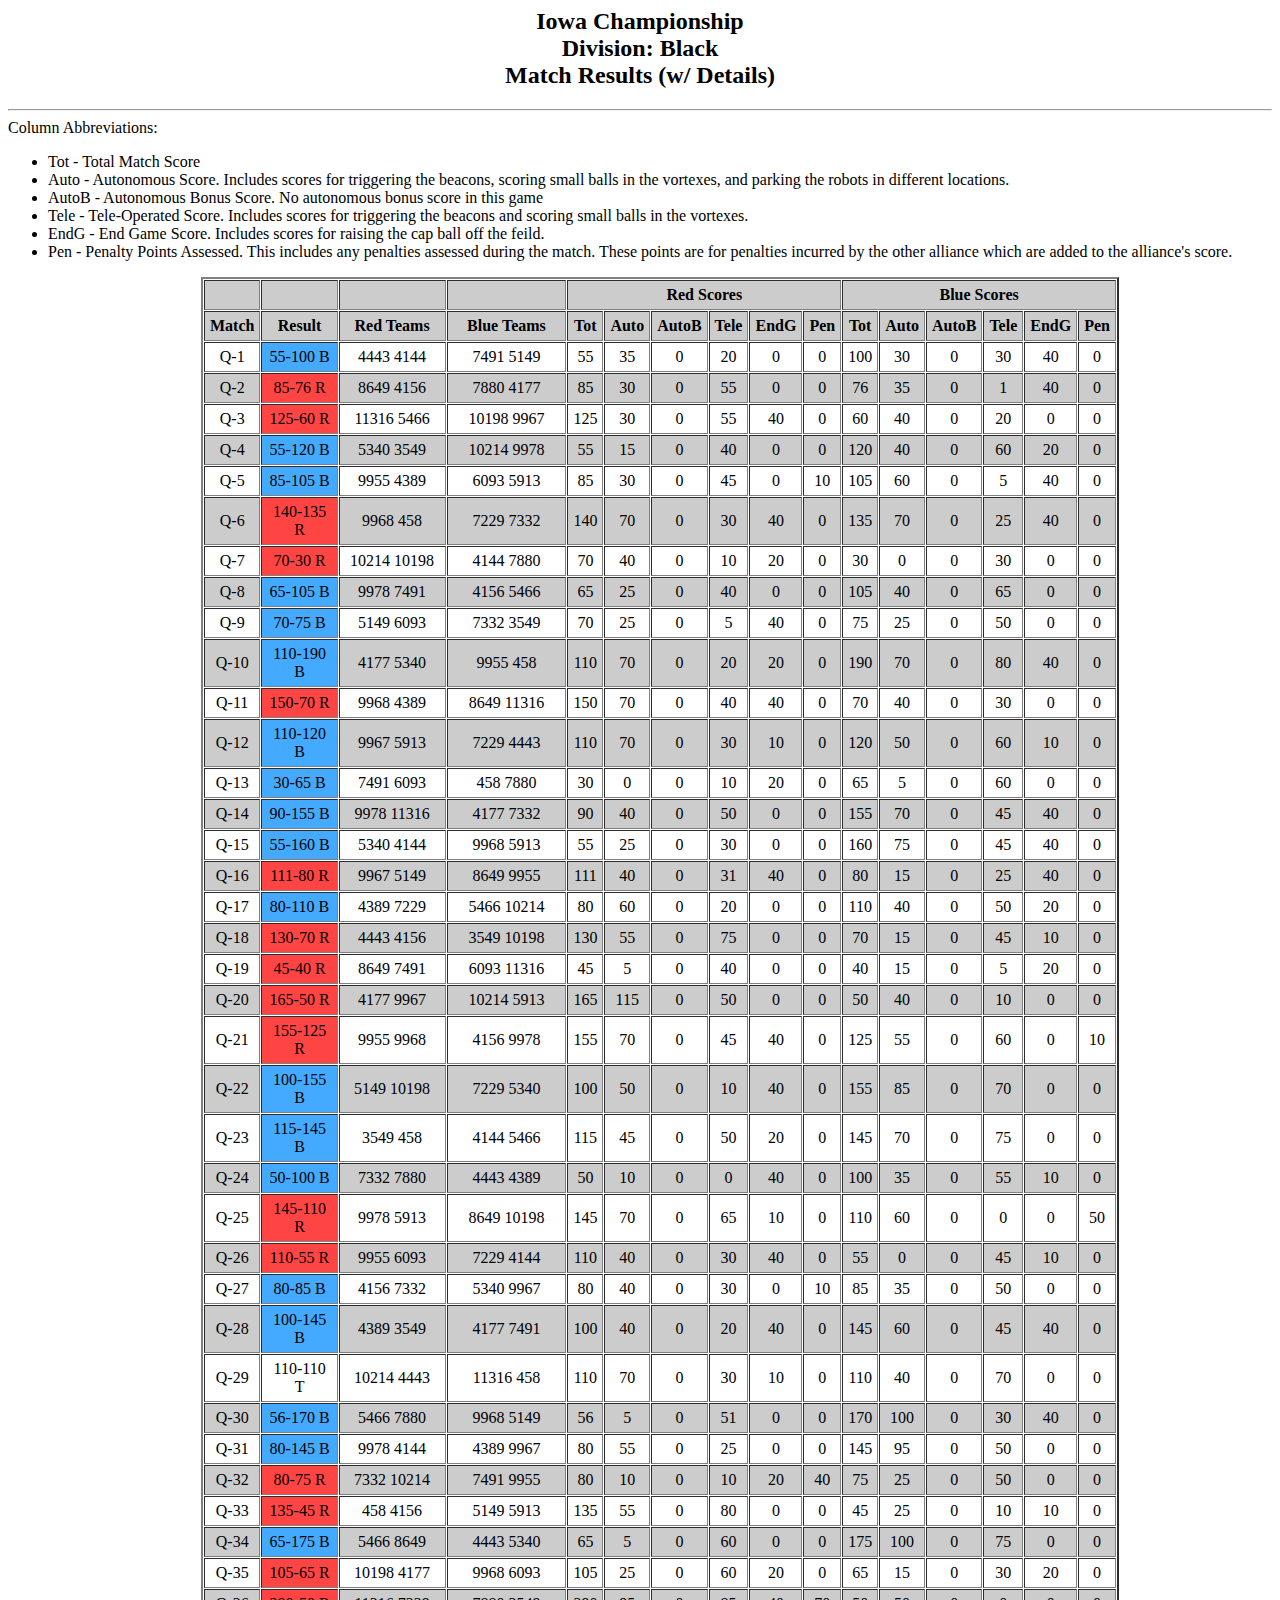
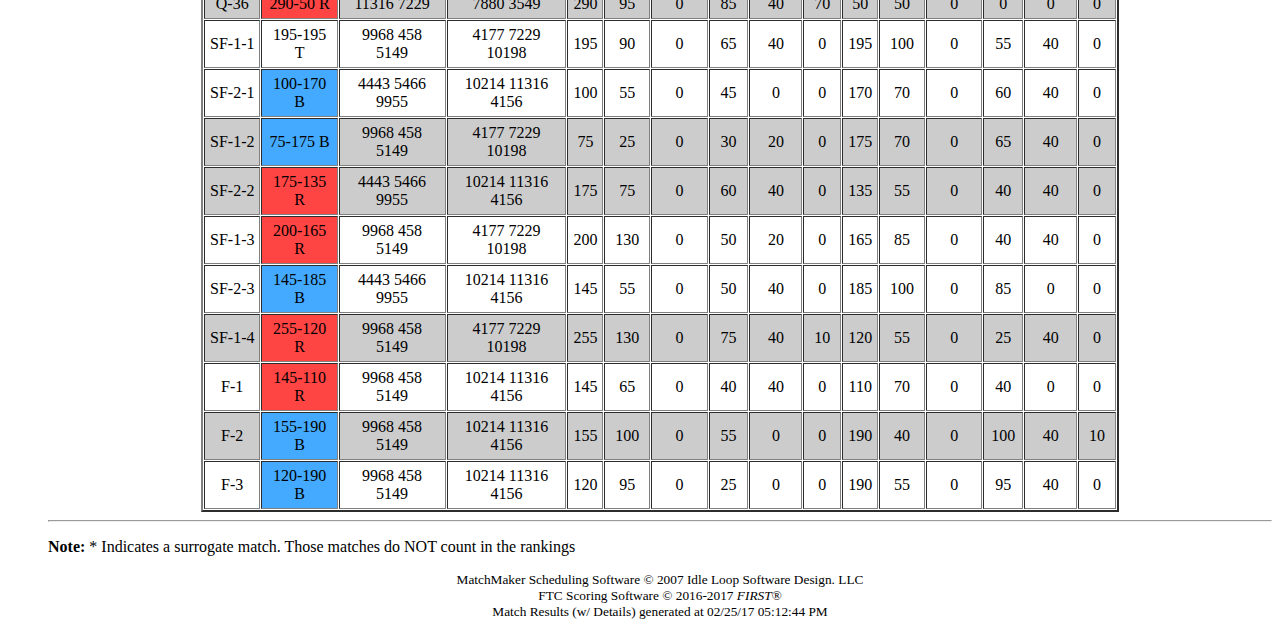
<file: cache/MatchResultsDetails_Iowa_Championship_Black.html>
<HTML>
<head>
<style>
@media print
{
  table { page-break-after:auto }
  tr    { page-break-inside:avoid; page-break-after:auto }
  td    { page-break-inside:avoid; page-break-after:auto }
  thead { display:table-header-group }
  tfoot { display:table-footer-group }
}
</style>
<TITLE>Match Results (w/ Details)</TITLE>
</head>
<CENTER><H2>Iowa Championship<br> Division: Black<BR>
Match Results (w/ Details)</H2></CENTER>
<HR>
Column Abbreviations:
<ul>
<li>Tot - Total Match Score</li>
<li>Auto - Autonomous Score. Includes scores for triggering the beacons, scoring small balls in the vortexes, and parking the robots in different locations.</li>
<li>AutoB - Autonomous Bonus Score. No autonomous bonus score in this game</li>
<li>Tele - Tele-Operated Score. Includes scores for triggering the beacons and scoring small balls in the vortexes.</li>
<li>EndG - End Game Score. Includes scores for raising the cap ball off the feild.</li>
<li>Pen - Penalty Points Assessed. This includes any penalties assessed during the match. These points are for penalties incurred by the other alliance which are added to the alliance's score.</li>
<p> </p>
<DIV ALIGN=CENTER><TABLE BORDER=2 CELLPADDING=5 CELLSPACING=1 WIDTH=75%>
<TR ALIGN=CENTER><TH BGCOLOR="#CCCCCC">&nbsp;</th><TH BGCOLOR="#CCCCCC">&nbsp;</th><TH BGCOLOR="#CCCCCC">&nbsp;</th><TH BGCOLOR="#CCCCCC">&nbsp;</th><TH BGCOLOR="#CCCCCC" COLSPAN="6">Red Scores</TH><TH BGCOLOR="#CCCCCC" COLSPAN="6">Blue Scores</TH><TR ALIGN=CENTER><TH BGCOLOR="#CCCCCC">Match</TH><TH BGCOLOR="#CCCCCC">Result</TH><TH BGCOLOR="#CCCCCC">Red Teams</TH><TH BGCOLOR="#CCCCCC">Blue Teams</TH><TH BGCOLOR="#CCCCCC">Tot</TH><TH BGCOLOR="#CCCCCC">Auto</TH><TH BGCOLOR="#CCCCCC">AutoB</TH><TH BGCOLOR="#CCCCCC">Tele</TH><TH BGCOLOR="#CCCCCC">EndG</TH><TH BGCOLOR="#CCCCCC">Pen</TH><TH BGCOLOR="#CCCCCC">Tot</TH><TH BGCOLOR="#CCCCCC">Auto</TH><TH BGCOLOR="#CCCCCC">AutoB</TH><TH BGCOLOR="#CCCCCC">Tele</TH><TH BGCOLOR="#CCCCCC">EndG</TH><TH BGCOLOR="#CCCCCC">Pen</TH></TR>
<TR ALIGN=CENTER><TD BGCOLOR="#FFFFFF">Q-1</TD><TD BGCOLOR="#44AAFF">55-100 B</TD><TD BGCOLOR="#FFFFFF">4443 4144 </TD><TD BGCOLOR="#FFFFFF">7491 5149 </TD><TD BGCOLOR="#FFFFFF">55</TD><TD BGCOLOR="#FFFFFF">35</TD><TD BGCOLOR="#FFFFFF">0</TD><TD BGCOLOR="#FFFFFF">20</TD><TD BGCOLOR="#FFFFFF">0</TD><TD BGCOLOR="#FFFFFF">0</TD><TD BGCOLOR="#FFFFFF">100</TD><TD BGCOLOR="#FFFFFF">30</TD><TD BGCOLOR="#FFFFFF">0</TD><TD BGCOLOR="#FFFFFF">30</TD><TD BGCOLOR="#FFFFFF">40</TD><TD BGCOLOR="#FFFFFF">0</TD></TR><TR ALIGN=CENTER><TD BGCOLOR="#CCCCCC">Q-2</TD><TD BGCOLOR="#FF4444">85-76 R</TD><TD BGCOLOR="#CCCCCC">8649 4156 </TD><TD BGCOLOR="#CCCCCC">7880 4177 </TD><TD BGCOLOR="#CCCCCC">85</TD><TD BGCOLOR="#CCCCCC">30</TD><TD BGCOLOR="#CCCCCC">0</TD><TD BGCOLOR="#CCCCCC">55</TD><TD BGCOLOR="#CCCCCC">0</TD><TD BGCOLOR="#CCCCCC">0</TD><TD BGCOLOR="#CCCCCC">76</TD><TD BGCOLOR="#CCCCCC">35</TD><TD BGCOLOR="#CCCCCC">0</TD><TD BGCOLOR="#CCCCCC">1</TD><TD BGCOLOR="#CCCCCC">40</TD><TD BGCOLOR="#CCCCCC">0</TD></TR><TR ALIGN=CENTER><TD BGCOLOR="#FFFFFF">Q-3</TD><TD BGCOLOR="#FF4444">125-60 R</TD><TD BGCOLOR="#FFFFFF">11316 5466 </TD><TD BGCOLOR="#FFFFFF">10198 9967 </TD><TD BGCOLOR="#FFFFFF">125</TD><TD BGCOLOR="#FFFFFF">30</TD><TD BGCOLOR="#FFFFFF">0</TD><TD BGCOLOR="#FFFFFF">55</TD><TD BGCOLOR="#FFFFFF">40</TD><TD BGCOLOR="#FFFFFF">0</TD><TD BGCOLOR="#FFFFFF">60</TD><TD BGCOLOR="#FFFFFF">40</TD><TD BGCOLOR="#FFFFFF">0</TD><TD BGCOLOR="#FFFFFF">20</TD><TD BGCOLOR="#FFFFFF">0</TD><TD BGCOLOR="#FFFFFF">0</TD></TR><TR ALIGN=CENTER><TD BGCOLOR="#CCCCCC">Q-4</TD><TD BGCOLOR="#44AAFF">55-120 B</TD><TD BGCOLOR="#CCCCCC">5340 3549 </TD><TD BGCOLOR="#CCCCCC">10214 9978 </TD><TD BGCOLOR="#CCCCCC">55</TD><TD BGCOLOR="#CCCCCC">15</TD><TD BGCOLOR="#CCCCCC">0</TD><TD BGCOLOR="#CCCCCC">40</TD><TD BGCOLOR="#CCCCCC">0</TD><TD BGCOLOR="#CCCCCC">0</TD><TD BGCOLOR="#CCCCCC">120</TD><TD BGCOLOR="#CCCCCC">40</TD><TD BGCOLOR="#CCCCCC">0</TD><TD BGCOLOR="#CCCCCC">60</TD><TD BGCOLOR="#CCCCCC">20</TD><TD BGCOLOR="#CCCCCC">0</TD></TR><TR ALIGN=CENTER><TD BGCOLOR="#FFFFFF">Q-5</TD><TD BGCOLOR="#44AAFF">85-105 B</TD><TD BGCOLOR="#FFFFFF">9955 4389 </TD><TD BGCOLOR="#FFFFFF">6093 5913 </TD><TD BGCOLOR="#FFFFFF">85</TD><TD BGCOLOR="#FFFFFF">30</TD><TD BGCOLOR="#FFFFFF">0</TD><TD BGCOLOR="#FFFFFF">45</TD><TD BGCOLOR="#FFFFFF">0</TD><TD BGCOLOR="#FFFFFF">10</TD><TD BGCOLOR="#FFFFFF">105</TD><TD BGCOLOR="#FFFFFF">60</TD><TD BGCOLOR="#FFFFFF">0</TD><TD BGCOLOR="#FFFFFF">5</TD><TD BGCOLOR="#FFFFFF">40</TD><TD BGCOLOR="#FFFFFF">0</TD></TR><TR ALIGN=CENTER><TD BGCOLOR="#CCCCCC">Q-6</TD><TD BGCOLOR="#FF4444">140-135 R</TD><TD BGCOLOR="#CCCCCC">9968 458 </TD><TD BGCOLOR="#CCCCCC">7229 7332 </TD><TD BGCOLOR="#CCCCCC">140</TD><TD BGCOLOR="#CCCCCC">70</TD><TD BGCOLOR="#CCCCCC">0</TD><TD BGCOLOR="#CCCCCC">30</TD><TD BGCOLOR="#CCCCCC">40</TD><TD BGCOLOR="#CCCCCC">0</TD><TD BGCOLOR="#CCCCCC">135</TD><TD BGCOLOR="#CCCCCC">70</TD><TD BGCOLOR="#CCCCCC">0</TD><TD BGCOLOR="#CCCCCC">25</TD><TD BGCOLOR="#CCCCCC">40</TD><TD BGCOLOR="#CCCCCC">0</TD></TR><TR ALIGN=CENTER><TD BGCOLOR="#FFFFFF">Q-7</TD><TD BGCOLOR="#FF4444">70-30 R</TD><TD BGCOLOR="#FFFFFF">10214 10198 </TD><TD BGCOLOR="#FFFFFF">4144 7880 </TD><TD BGCOLOR="#FFFFFF">70</TD><TD BGCOLOR="#FFFFFF">40</TD><TD BGCOLOR="#FFFFFF">0</TD><TD BGCOLOR="#FFFFFF">10</TD><TD BGCOLOR="#FFFFFF">20</TD><TD BGCOLOR="#FFFFFF">0</TD><TD BGCOLOR="#FFFFFF">30</TD><TD BGCOLOR="#FFFFFF">0</TD><TD BGCOLOR="#FFFFFF">0</TD><TD BGCOLOR="#FFFFFF">30</TD><TD BGCOLOR="#FFFFFF">0</TD><TD BGCOLOR="#FFFFFF">0</TD></TR><TR ALIGN=CENTER><TD BGCOLOR="#CCCCCC">Q-8</TD><TD BGCOLOR="#44AAFF">65-105 B</TD><TD BGCOLOR="#CCCCCC">9978 7491 </TD><TD BGCOLOR="#CCCCCC">4156 5466 </TD><TD BGCOLOR="#CCCCCC">65</TD><TD BGCOLOR="#CCCCCC">25</TD><TD BGCOLOR="#CCCCCC">0</TD><TD BGCOLOR="#CCCCCC">40</TD><TD BGCOLOR="#CCCCCC">0</TD><TD BGCOLOR="#CCCCCC">0</TD><TD BGCOLOR="#CCCCCC">105</TD><TD BGCOLOR="#CCCCCC">40</TD><TD BGCOLOR="#CCCCCC">0</TD><TD BGCOLOR="#CCCCCC">65</TD><TD BGCOLOR="#CCCCCC">0</TD><TD BGCOLOR="#CCCCCC">0</TD></TR><TR ALIGN=CENTER><TD BGCOLOR="#FFFFFF">Q-9</TD><TD BGCOLOR="#44AAFF">70-75 B</TD><TD BGCOLOR="#FFFFFF">5149 6093 </TD><TD BGCOLOR="#FFFFFF">7332 3549 </TD><TD BGCOLOR="#FFFFFF">70</TD><TD BGCOLOR="#FFFFFF">25</TD><TD BGCOLOR="#FFFFFF">0</TD><TD BGCOLOR="#FFFFFF">5</TD><TD BGCOLOR="#FFFFFF">40</TD><TD BGCOLOR="#FFFFFF">0</TD><TD BGCOLOR="#FFFFFF">75</TD><TD BGCOLOR="#FFFFFF">25</TD><TD BGCOLOR="#FFFFFF">0</TD><TD BGCOLOR="#FFFFFF">50</TD><TD BGCOLOR="#FFFFFF">0</TD><TD BGCOLOR="#FFFFFF">0</TD></TR><TR ALIGN=CENTER><TD BGCOLOR="#CCCCCC">Q-10</TD><TD BGCOLOR="#44AAFF">110-190 B</TD><TD BGCOLOR="#CCCCCC">4177 5340 </TD><TD BGCOLOR="#CCCCCC">9955 458 </TD><TD BGCOLOR="#CCCCCC">110</TD><TD BGCOLOR="#CCCCCC">70</TD><TD BGCOLOR="#CCCCCC">0</TD><TD BGCOLOR="#CCCCCC">20</TD><TD BGCOLOR="#CCCCCC">20</TD><TD BGCOLOR="#CCCCCC">0</TD><TD BGCOLOR="#CCCCCC">190</TD><TD BGCOLOR="#CCCCCC">70</TD><TD BGCOLOR="#CCCCCC">0</TD><TD BGCOLOR="#CCCCCC">80</TD><TD BGCOLOR="#CCCCCC">40</TD><TD BGCOLOR="#CCCCCC">0</TD></TR><TR ALIGN=CENTER><TD BGCOLOR="#FFFFFF">Q-11</TD><TD BGCOLOR="#FF4444">150-70 R</TD><TD BGCOLOR="#FFFFFF">9968 4389 </TD><TD BGCOLOR="#FFFFFF">8649 11316 </TD><TD BGCOLOR="#FFFFFF">150</TD><TD BGCOLOR="#FFFFFF">70</TD><TD BGCOLOR="#FFFFFF">0</TD><TD BGCOLOR="#FFFFFF">40</TD><TD BGCOLOR="#FFFFFF">40</TD><TD BGCOLOR="#FFFFFF">0</TD><TD BGCOLOR="#FFFFFF">70</TD><TD BGCOLOR="#FFFFFF">40</TD><TD BGCOLOR="#FFFFFF">0</TD><TD BGCOLOR="#FFFFFF">30</TD><TD BGCOLOR="#FFFFFF">0</TD><TD BGCOLOR="#FFFFFF">0</TD></TR><TR ALIGN=CENTER><TD BGCOLOR="#CCCCCC">Q-12</TD><TD BGCOLOR="#44AAFF">110-120 B</TD><TD BGCOLOR="#CCCCCC">9967 5913 </TD><TD BGCOLOR="#CCCCCC">7229 4443 </TD><TD BGCOLOR="#CCCCCC">110</TD><TD BGCOLOR="#CCCCCC">70</TD><TD BGCOLOR="#CCCCCC">0</TD><TD BGCOLOR="#CCCCCC">30</TD><TD BGCOLOR="#CCCCCC">10</TD><TD BGCOLOR="#CCCCCC">0</TD><TD BGCOLOR="#CCCCCC">120</TD><TD BGCOLOR="#CCCCCC">50</TD><TD BGCOLOR="#CCCCCC">0</TD><TD BGCOLOR="#CCCCCC">60</TD><TD BGCOLOR="#CCCCCC">10</TD><TD BGCOLOR="#CCCCCC">0</TD></TR><TR ALIGN=CENTER><TD BGCOLOR="#FFFFFF">Q-13</TD><TD BGCOLOR="#44AAFF">30-65 B</TD><TD BGCOLOR="#FFFFFF">7491 6093 </TD><TD BGCOLOR="#FFFFFF">458 7880 </TD><TD BGCOLOR="#FFFFFF">30</TD><TD BGCOLOR="#FFFFFF">0</TD><TD BGCOLOR="#FFFFFF">0</TD><TD BGCOLOR="#FFFFFF">10</TD><TD BGCOLOR="#FFFFFF">20</TD><TD BGCOLOR="#FFFFFF">0</TD><TD BGCOLOR="#FFFFFF">65</TD><TD BGCOLOR="#FFFFFF">5</TD><TD BGCOLOR="#FFFFFF">0</TD><TD BGCOLOR="#FFFFFF">60</TD><TD BGCOLOR="#FFFFFF">0</TD><TD BGCOLOR="#FFFFFF">0</TD></TR><TR ALIGN=CENTER><TD BGCOLOR="#CCCCCC">Q-14</TD><TD BGCOLOR="#44AAFF">90-155 B</TD><TD BGCOLOR="#CCCCCC">9978 11316 </TD><TD BGCOLOR="#CCCCCC">4177 7332 </TD><TD BGCOLOR="#CCCCCC">90</TD><TD BGCOLOR="#CCCCCC">40</TD><TD BGCOLOR="#CCCCCC">0</TD><TD BGCOLOR="#CCCCCC">50</TD><TD BGCOLOR="#CCCCCC">0</TD><TD BGCOLOR="#CCCCCC">0</TD><TD BGCOLOR="#CCCCCC">155</TD><TD BGCOLOR="#CCCCCC">70</TD><TD BGCOLOR="#CCCCCC">0</TD><TD BGCOLOR="#CCCCCC">45</TD><TD BGCOLOR="#CCCCCC">40</TD><TD BGCOLOR="#CCCCCC">0</TD></TR><TR ALIGN=CENTER><TD BGCOLOR="#FFFFFF">Q-15</TD><TD BGCOLOR="#44AAFF">55-160 B</TD><TD BGCOLOR="#FFFFFF">5340 4144 </TD><TD BGCOLOR="#FFFFFF">9968 5913 </TD><TD BGCOLOR="#FFFFFF">55</TD><TD BGCOLOR="#FFFFFF">25</TD><TD BGCOLOR="#FFFFFF">0</TD><TD BGCOLOR="#FFFFFF">30</TD><TD BGCOLOR="#FFFFFF">0</TD><TD BGCOLOR="#FFFFFF">0</TD><TD BGCOLOR="#FFFFFF">160</TD><TD BGCOLOR="#FFFFFF">75</TD><TD BGCOLOR="#FFFFFF">0</TD><TD BGCOLOR="#FFFFFF">45</TD><TD BGCOLOR="#FFFFFF">40</TD><TD BGCOLOR="#FFFFFF">0</TD></TR><TR ALIGN=CENTER><TD BGCOLOR="#CCCCCC">Q-16</TD><TD BGCOLOR="#FF4444">111-80 R</TD><TD BGCOLOR="#CCCCCC">9967 5149 </TD><TD BGCOLOR="#CCCCCC">8649 9955 </TD><TD BGCOLOR="#CCCCCC">111</TD><TD BGCOLOR="#CCCCCC">40</TD><TD BGCOLOR="#CCCCCC">0</TD><TD BGCOLOR="#CCCCCC">31</TD><TD BGCOLOR="#CCCCCC">40</TD><TD BGCOLOR="#CCCCCC">0</TD><TD BGCOLOR="#CCCCCC">80</TD><TD BGCOLOR="#CCCCCC">15</TD><TD BGCOLOR="#CCCCCC">0</TD><TD BGCOLOR="#CCCCCC">25</TD><TD BGCOLOR="#CCCCCC">40</TD><TD BGCOLOR="#CCCCCC">0</TD></TR><TR ALIGN=CENTER><TD BGCOLOR="#FFFFFF">Q-17</TD><TD BGCOLOR="#44AAFF">80-110 B</TD><TD BGCOLOR="#FFFFFF">4389 7229 </TD><TD BGCOLOR="#FFFFFF">5466 10214 </TD><TD BGCOLOR="#FFFFFF">80</TD><TD BGCOLOR="#FFFFFF">60</TD><TD BGCOLOR="#FFFFFF">0</TD><TD BGCOLOR="#FFFFFF">20</TD><TD BGCOLOR="#FFFFFF">0</TD><TD BGCOLOR="#FFFFFF">0</TD><TD BGCOLOR="#FFFFFF">110</TD><TD BGCOLOR="#FFFFFF">40</TD><TD BGCOLOR="#FFFFFF">0</TD><TD BGCOLOR="#FFFFFF">50</TD><TD BGCOLOR="#FFFFFF">20</TD><TD BGCOLOR="#FFFFFF">0</TD></TR><TR ALIGN=CENTER><TD BGCOLOR="#CCCCCC">Q-18</TD><TD BGCOLOR="#FF4444">130-70 R</TD><TD BGCOLOR="#CCCCCC">4443 4156 </TD><TD BGCOLOR="#CCCCCC">3549 10198 </TD><TD BGCOLOR="#CCCCCC">130</TD><TD BGCOLOR="#CCCCCC">55</TD><TD BGCOLOR="#CCCCCC">0</TD><TD BGCOLOR="#CCCCCC">75</TD><TD BGCOLOR="#CCCCCC">0</TD><TD BGCOLOR="#CCCCCC">0</TD><TD BGCOLOR="#CCCCCC">70</TD><TD BGCOLOR="#CCCCCC">15</TD><TD BGCOLOR="#CCCCCC">0</TD><TD BGCOLOR="#CCCCCC">45</TD><TD BGCOLOR="#CCCCCC">10</TD><TD BGCOLOR="#CCCCCC">0</TD></TR><TR ALIGN=CENTER><TD BGCOLOR="#FFFFFF">Q-19</TD><TD BGCOLOR="#FF4444">45-40 R</TD><TD BGCOLOR="#FFFFFF">8649 7491 </TD><TD BGCOLOR="#FFFFFF">6093 11316 </TD><TD BGCOLOR="#FFFFFF">45</TD><TD BGCOLOR="#FFFFFF">5</TD><TD BGCOLOR="#FFFFFF">0</TD><TD BGCOLOR="#FFFFFF">40</TD><TD BGCOLOR="#FFFFFF">0</TD><TD BGCOLOR="#FFFFFF">0</TD><TD BGCOLOR="#FFFFFF">40</TD><TD BGCOLOR="#FFFFFF">15</TD><TD BGCOLOR="#FFFFFF">0</TD><TD BGCOLOR="#FFFFFF">5</TD><TD BGCOLOR="#FFFFFF">20</TD><TD BGCOLOR="#FFFFFF">0</TD></TR><TR ALIGN=CENTER><TD BGCOLOR="#CCCCCC">Q-20</TD><TD BGCOLOR="#FF4444">165-50 R</TD><TD BGCOLOR="#CCCCCC">4177 9967 </TD><TD BGCOLOR="#CCCCCC">10214 5913 </TD><TD BGCOLOR="#CCCCCC">165</TD><TD BGCOLOR="#CCCCCC">115</TD><TD BGCOLOR="#CCCCCC">0</TD><TD BGCOLOR="#CCCCCC">50</TD><TD BGCOLOR="#CCCCCC">0</TD><TD BGCOLOR="#CCCCCC">0</TD><TD BGCOLOR="#CCCCCC">50</TD><TD BGCOLOR="#CCCCCC">40</TD><TD BGCOLOR="#CCCCCC">0</TD><TD BGCOLOR="#CCCCCC">10</TD><TD BGCOLOR="#CCCCCC">0</TD><TD BGCOLOR="#CCCCCC">0</TD></TR><TR ALIGN=CENTER><TD BGCOLOR="#FFFFFF">Q-21</TD><TD BGCOLOR="#FF4444">155-125 R</TD><TD BGCOLOR="#FFFFFF">9955 9968 </TD><TD BGCOLOR="#FFFFFF">4156 9978 </TD><TD BGCOLOR="#FFFFFF">155</TD><TD BGCOLOR="#FFFFFF">70</TD><TD BGCOLOR="#FFFFFF">0</TD><TD BGCOLOR="#FFFFFF">45</TD><TD BGCOLOR="#FFFFFF">40</TD><TD BGCOLOR="#FFFFFF">0</TD><TD BGCOLOR="#FFFFFF">125</TD><TD BGCOLOR="#FFFFFF">55</TD><TD BGCOLOR="#FFFFFF">0</TD><TD BGCOLOR="#FFFFFF">60</TD><TD BGCOLOR="#FFFFFF">0</TD><TD BGCOLOR="#FFFFFF">10</TD></TR><TR ALIGN=CENTER><TD BGCOLOR="#CCCCCC">Q-22</TD><TD BGCOLOR="#44AAFF">100-155 B</TD><TD BGCOLOR="#CCCCCC">5149 10198 </TD><TD BGCOLOR="#CCCCCC">7229 5340 </TD><TD BGCOLOR="#CCCCCC">100</TD><TD BGCOLOR="#CCCCCC">50</TD><TD BGCOLOR="#CCCCCC">0</TD><TD BGCOLOR="#CCCCCC">10</TD><TD BGCOLOR="#CCCCCC">40</TD><TD BGCOLOR="#CCCCCC">0</TD><TD BGCOLOR="#CCCCCC">155</TD><TD BGCOLOR="#CCCCCC">85</TD><TD BGCOLOR="#CCCCCC">0</TD><TD BGCOLOR="#CCCCCC">70</TD><TD BGCOLOR="#CCCCCC">0</TD><TD BGCOLOR="#CCCCCC">0</TD></TR><TR ALIGN=CENTER><TD BGCOLOR="#FFFFFF">Q-23</TD><TD BGCOLOR="#44AAFF">115-145 B</TD><TD BGCOLOR="#FFFFFF">3549 458 </TD><TD BGCOLOR="#FFFFFF">4144 5466 </TD><TD BGCOLOR="#FFFFFF">115</TD><TD BGCOLOR="#FFFFFF">45</TD><TD BGCOLOR="#FFFFFF">0</TD><TD BGCOLOR="#FFFFFF">50</TD><TD BGCOLOR="#FFFFFF">20</TD><TD BGCOLOR="#FFFFFF">0</TD><TD BGCOLOR="#FFFFFF">145</TD><TD BGCOLOR="#FFFFFF">70</TD><TD BGCOLOR="#FFFFFF">0</TD><TD BGCOLOR="#FFFFFF">75</TD><TD BGCOLOR="#FFFFFF">0</TD><TD BGCOLOR="#FFFFFF">0</TD></TR><TR ALIGN=CENTER><TD BGCOLOR="#CCCCCC">Q-24</TD><TD BGCOLOR="#44AAFF">50-100 B</TD><TD BGCOLOR="#CCCCCC">7332 7880 </TD><TD BGCOLOR="#CCCCCC">4443 4389 </TD><TD BGCOLOR="#CCCCCC">50</TD><TD BGCOLOR="#CCCCCC">10</TD><TD BGCOLOR="#CCCCCC">0</TD><TD BGCOLOR="#CCCCCC">0</TD><TD BGCOLOR="#CCCCCC">40</TD><TD BGCOLOR="#CCCCCC">0</TD><TD BGCOLOR="#CCCCCC">100</TD><TD BGCOLOR="#CCCCCC">35</TD><TD BGCOLOR="#CCCCCC">0</TD><TD BGCOLOR="#CCCCCC">55</TD><TD BGCOLOR="#CCCCCC">10</TD><TD BGCOLOR="#CCCCCC">0</TD></TR><TR ALIGN=CENTER><TD BGCOLOR="#FFFFFF">Q-25</TD><TD BGCOLOR="#FF4444">145-110 R</TD><TD BGCOLOR="#FFFFFF">9978 5913 </TD><TD BGCOLOR="#FFFFFF">8649 10198 </TD><TD BGCOLOR="#FFFFFF">145</TD><TD BGCOLOR="#FFFFFF">70</TD><TD BGCOLOR="#FFFFFF">0</TD><TD BGCOLOR="#FFFFFF">65</TD><TD BGCOLOR="#FFFFFF">10</TD><TD BGCOLOR="#FFFFFF">0</TD><TD BGCOLOR="#FFFFFF">110</TD><TD BGCOLOR="#FFFFFF">60</TD><TD BGCOLOR="#FFFFFF">0</TD><TD BGCOLOR="#FFFFFF">0</TD><TD BGCOLOR="#FFFFFF">0</TD><TD BGCOLOR="#FFFFFF">50</TD></TR><TR ALIGN=CENTER><TD BGCOLOR="#CCCCCC">Q-26</TD><TD BGCOLOR="#FF4444">110-55 R</TD><TD BGCOLOR="#CCCCCC">9955 6093 </TD><TD BGCOLOR="#CCCCCC">7229 4144 </TD><TD BGCOLOR="#CCCCCC">110</TD><TD BGCOLOR="#CCCCCC">40</TD><TD BGCOLOR="#CCCCCC">0</TD><TD BGCOLOR="#CCCCCC">30</TD><TD BGCOLOR="#CCCCCC">40</TD><TD BGCOLOR="#CCCCCC">0</TD><TD BGCOLOR="#CCCCCC">55</TD><TD BGCOLOR="#CCCCCC">0</TD><TD BGCOLOR="#CCCCCC">0</TD><TD BGCOLOR="#CCCCCC">45</TD><TD BGCOLOR="#CCCCCC">10</TD><TD BGCOLOR="#CCCCCC">0</TD></TR><TR ALIGN=CENTER><TD BGCOLOR="#FFFFFF">Q-27</TD><TD BGCOLOR="#44AAFF">80-85 B</TD><TD BGCOLOR="#FFFFFF">4156 7332 </TD><TD BGCOLOR="#FFFFFF">5340 9967 </TD><TD BGCOLOR="#FFFFFF">80</TD><TD BGCOLOR="#FFFFFF">40</TD><TD BGCOLOR="#FFFFFF">0</TD><TD BGCOLOR="#FFFFFF">30</TD><TD BGCOLOR="#FFFFFF">0</TD><TD BGCOLOR="#FFFFFF">10</TD><TD BGCOLOR="#FFFFFF">85</TD><TD BGCOLOR="#FFFFFF">35</TD><TD BGCOLOR="#FFFFFF">0</TD><TD BGCOLOR="#FFFFFF">50</TD><TD BGCOLOR="#FFFFFF">0</TD><TD BGCOLOR="#FFFFFF">0</TD></TR><TR ALIGN=CENTER><TD BGCOLOR="#CCCCCC">Q-28</TD><TD BGCOLOR="#44AAFF">100-145 B</TD><TD BGCOLOR="#CCCCCC">4389 3549 </TD><TD BGCOLOR="#CCCCCC">4177 7491 </TD><TD BGCOLOR="#CCCCCC">100</TD><TD BGCOLOR="#CCCCCC">40</TD><TD BGCOLOR="#CCCCCC">0</TD><TD BGCOLOR="#CCCCCC">20</TD><TD BGCOLOR="#CCCCCC">40</TD><TD BGCOLOR="#CCCCCC">0</TD><TD BGCOLOR="#CCCCCC">145</TD><TD BGCOLOR="#CCCCCC">60</TD><TD BGCOLOR="#CCCCCC">0</TD><TD BGCOLOR="#CCCCCC">45</TD><TD BGCOLOR="#CCCCCC">40</TD><TD BGCOLOR="#CCCCCC">0</TD></TR><TR ALIGN=CENTER><TD BGCOLOR="#FFFFFF">Q-29</TD><TD BGCOLOR="#FFFFFF">110-110 T</TD><TD BGCOLOR="#FFFFFF">10214 4443 </TD><TD BGCOLOR="#FFFFFF">11316 458 </TD><TD BGCOLOR="#FFFFFF">110</TD><TD BGCOLOR="#FFFFFF">70</TD><TD BGCOLOR="#FFFFFF">0</TD><TD BGCOLOR="#FFFFFF">30</TD><TD BGCOLOR="#FFFFFF">10</TD><TD BGCOLOR="#FFFFFF">0</TD><TD BGCOLOR="#FFFFFF">110</TD><TD BGCOLOR="#FFFFFF">40</TD><TD BGCOLOR="#FFFFFF">0</TD><TD BGCOLOR="#FFFFFF">70</TD><TD BGCOLOR="#FFFFFF">0</TD><TD BGCOLOR="#FFFFFF">0</TD></TR><TR ALIGN=CENTER><TD BGCOLOR="#CCCCCC">Q-30</TD><TD BGCOLOR="#44AAFF">56-170 B</TD><TD BGCOLOR="#CCCCCC">5466 7880 </TD><TD BGCOLOR="#CCCCCC">9968 5149 </TD><TD BGCOLOR="#CCCCCC">56</TD><TD BGCOLOR="#CCCCCC">5</TD><TD BGCOLOR="#CCCCCC">0</TD><TD BGCOLOR="#CCCCCC">51</TD><TD BGCOLOR="#CCCCCC">0</TD><TD BGCOLOR="#CCCCCC">0</TD><TD BGCOLOR="#CCCCCC">170</TD><TD BGCOLOR="#CCCCCC">100</TD><TD BGCOLOR="#CCCCCC">0</TD><TD BGCOLOR="#CCCCCC">30</TD><TD BGCOLOR="#CCCCCC">40</TD><TD BGCOLOR="#CCCCCC">0</TD></TR><TR ALIGN=CENTER><TD BGCOLOR="#FFFFFF">Q-31</TD><TD BGCOLOR="#44AAFF">80-145 B</TD><TD BGCOLOR="#FFFFFF">9978 4144 </TD><TD BGCOLOR="#FFFFFF">4389 9967 </TD><TD BGCOLOR="#FFFFFF">80</TD><TD BGCOLOR="#FFFFFF">55</TD><TD BGCOLOR="#FFFFFF">0</TD><TD BGCOLOR="#FFFFFF">25</TD><TD BGCOLOR="#FFFFFF">0</TD><TD BGCOLOR="#FFFFFF">0</TD><TD BGCOLOR="#FFFFFF">145</TD><TD BGCOLOR="#FFFFFF">95</TD><TD BGCOLOR="#FFFFFF">0</TD><TD BGCOLOR="#FFFFFF">50</TD><TD BGCOLOR="#FFFFFF">0</TD><TD BGCOLOR="#FFFFFF">0</TD></TR><TR ALIGN=CENTER><TD BGCOLOR="#CCCCCC">Q-32</TD><TD BGCOLOR="#FF4444">80-75 R</TD><TD BGCOLOR="#CCCCCC">7332 10214 </TD><TD BGCOLOR="#CCCCCC">7491 9955 </TD><TD BGCOLOR="#CCCCCC">80</TD><TD BGCOLOR="#CCCCCC">10</TD><TD BGCOLOR="#CCCCCC">0</TD><TD BGCOLOR="#CCCCCC">10</TD><TD BGCOLOR="#CCCCCC">20</TD><TD BGCOLOR="#CCCCCC">40</TD><TD BGCOLOR="#CCCCCC">75</TD><TD BGCOLOR="#CCCCCC">25</TD><TD BGCOLOR="#CCCCCC">0</TD><TD BGCOLOR="#CCCCCC">50</TD><TD BGCOLOR="#CCCCCC">0</TD><TD BGCOLOR="#CCCCCC">0</TD></TR><TR ALIGN=CENTER><TD BGCOLOR="#FFFFFF">Q-33</TD><TD BGCOLOR="#FF4444">135-45 R</TD><TD BGCOLOR="#FFFFFF">458 4156 </TD><TD BGCOLOR="#FFFFFF">5149 5913 </TD><TD BGCOLOR="#FFFFFF">135</TD><TD BGCOLOR="#FFFFFF">55</TD><TD BGCOLOR="#FFFFFF">0</TD><TD BGCOLOR="#FFFFFF">80</TD><TD BGCOLOR="#FFFFFF">0</TD><TD BGCOLOR="#FFFFFF">0</TD><TD BGCOLOR="#FFFFFF">45</TD><TD BGCOLOR="#FFFFFF">25</TD><TD BGCOLOR="#FFFFFF">0</TD><TD BGCOLOR="#FFFFFF">10</TD><TD BGCOLOR="#FFFFFF">10</TD><TD BGCOLOR="#FFFFFF">0</TD></TR><TR ALIGN=CENTER><TD BGCOLOR="#CCCCCC">Q-34</TD><TD BGCOLOR="#44AAFF">65-175 B</TD><TD BGCOLOR="#CCCCCC">5466 8649 </TD><TD BGCOLOR="#CCCCCC">4443 5340 </TD><TD BGCOLOR="#CCCCCC">65</TD><TD BGCOLOR="#CCCCCC">5</TD><TD BGCOLOR="#CCCCCC">0</TD><TD BGCOLOR="#CCCCCC">60</TD><TD BGCOLOR="#CCCCCC">0</TD><TD BGCOLOR="#CCCCCC">0</TD><TD BGCOLOR="#CCCCCC">175</TD><TD BGCOLOR="#CCCCCC">100</TD><TD BGCOLOR="#CCCCCC">0</TD><TD BGCOLOR="#CCCCCC">75</TD><TD BGCOLOR="#CCCCCC">0</TD><TD BGCOLOR="#CCCCCC">0</TD></TR><TR ALIGN=CENTER><TD BGCOLOR="#FFFFFF">Q-35</TD><TD BGCOLOR="#FF4444">105-65 R</TD><TD BGCOLOR="#FFFFFF">10198 4177 </TD><TD BGCOLOR="#FFFFFF">9968 6093 </TD><TD BGCOLOR="#FFFFFF">105</TD><TD BGCOLOR="#FFFFFF">25</TD><TD BGCOLOR="#FFFFFF">0</TD><TD BGCOLOR="#FFFFFF">60</TD><TD BGCOLOR="#FFFFFF">20</TD><TD BGCOLOR="#FFFFFF">0</TD><TD BGCOLOR="#FFFFFF">65</TD><TD BGCOLOR="#FFFFFF">15</TD><TD BGCOLOR="#FFFFFF">0</TD><TD BGCOLOR="#FFFFFF">30</TD><TD BGCOLOR="#FFFFFF">20</TD><TD BGCOLOR="#FFFFFF">0</TD></TR><TR ALIGN=CENTER><TD BGCOLOR="#CCCCCC">Q-36</TD><TD BGCOLOR="#FF4444">290-50 R</TD><TD BGCOLOR="#CCCCCC">11316 7229 </TD><TD BGCOLOR="#CCCCCC">7880 3549 </TD><TD BGCOLOR="#CCCCCC">290</TD><TD BGCOLOR="#CCCCCC">95</TD><TD BGCOLOR="#CCCCCC">0</TD><TD BGCOLOR="#CCCCCC">85</TD><TD BGCOLOR="#CCCCCC">40</TD><TD BGCOLOR="#CCCCCC">70</TD><TD BGCOLOR="#CCCCCC">50</TD><TD BGCOLOR="#CCCCCC">50</TD><TD BGCOLOR="#CCCCCC">0</TD><TD BGCOLOR="#CCCCCC">0</TD><TD BGCOLOR="#CCCCCC">0</TD><TD BGCOLOR="#CCCCCC">0</TD></TR><TR ALIGN=CENTER><TD BGCOLOR="#FFFFFF">SF-1-1</TD><TD BGCOLOR="#FFFFFF">195-195 T</TD><TD BGCOLOR="#FFFFFF">9968 458 5149 </TD><TD BGCOLOR="#FFFFFF">4177 7229 10198 </TD><TD BGCOLOR="#FFFFFF">195</TD><TD BGCOLOR="#FFFFFF">90</TD><TD BGCOLOR="#FFFFFF">0</TD><TD BGCOLOR="#FFFFFF">65</TD><TD BGCOLOR="#FFFFFF">40</TD><TD BGCOLOR="#FFFFFF">0</TD><TD BGCOLOR="#FFFFFF">195</TD><TD BGCOLOR="#FFFFFF">100</TD><TD BGCOLOR="#FFFFFF">0</TD><TD BGCOLOR="#FFFFFF">55</TD><TD BGCOLOR="#FFFFFF">40</TD><TD BGCOLOR="#FFFFFF">0</TD></TR><TR ALIGN=CENTER><TD BGCOLOR="#FFFFFF">SF-2-1</TD><TD BGCOLOR="#44AAFF">100-170 B</TD><TD BGCOLOR="#FFFFFF">4443 5466 9955 </TD><TD BGCOLOR="#FFFFFF">10214 11316 4156 </TD><TD BGCOLOR="#FFFFFF">100</TD><TD BGCOLOR="#FFFFFF">55</TD><TD BGCOLOR="#FFFFFF">0</TD><TD BGCOLOR="#FFFFFF">45</TD><TD BGCOLOR="#FFFFFF">0</TD><TD BGCOLOR="#FFFFFF">0</TD><TD BGCOLOR="#FFFFFF">170</TD><TD BGCOLOR="#FFFFFF">70</TD><TD BGCOLOR="#FFFFFF">0</TD><TD BGCOLOR="#FFFFFF">60</TD><TD BGCOLOR="#FFFFFF">40</TD><TD BGCOLOR="#FFFFFF">0</TD></TR><TR ALIGN=CENTER><TD BGCOLOR="#CCCCCC">SF-1-2</TD><TD BGCOLOR="#44AAFF">75-175 B</TD><TD BGCOLOR="#CCCCCC">9968 458 5149 </TD><TD BGCOLOR="#CCCCCC">4177 7229 10198 </TD><TD BGCOLOR="#CCCCCC">75</TD><TD BGCOLOR="#CCCCCC">25</TD><TD BGCOLOR="#CCCCCC">0</TD><TD BGCOLOR="#CCCCCC">30</TD><TD BGCOLOR="#CCCCCC">20</TD><TD BGCOLOR="#CCCCCC">0</TD><TD BGCOLOR="#CCCCCC">175</TD><TD BGCOLOR="#CCCCCC">70</TD><TD BGCOLOR="#CCCCCC">0</TD><TD BGCOLOR="#CCCCCC">65</TD><TD BGCOLOR="#CCCCCC">40</TD><TD BGCOLOR="#CCCCCC">0</TD></TR><TR ALIGN=CENTER><TD BGCOLOR="#CCCCCC">SF-2-2</TD><TD BGCOLOR="#FF4444">175-135 R</TD><TD BGCOLOR="#CCCCCC">4443 5466 9955 </TD><TD BGCOLOR="#CCCCCC">10214 11316 4156 </TD><TD BGCOLOR="#CCCCCC">175</TD><TD BGCOLOR="#CCCCCC">75</TD><TD BGCOLOR="#CCCCCC">0</TD><TD BGCOLOR="#CCCCCC">60</TD><TD BGCOLOR="#CCCCCC">40</TD><TD BGCOLOR="#CCCCCC">0</TD><TD BGCOLOR="#CCCCCC">135</TD><TD BGCOLOR="#CCCCCC">55</TD><TD BGCOLOR="#CCCCCC">0</TD><TD BGCOLOR="#CCCCCC">40</TD><TD BGCOLOR="#CCCCCC">40</TD><TD BGCOLOR="#CCCCCC">0</TD></TR><TR ALIGN=CENTER><TD BGCOLOR="#FFFFFF">SF-1-3</TD><TD BGCOLOR="#FF4444">200-165 R</TD><TD BGCOLOR="#FFFFFF">9968 458 5149 </TD><TD BGCOLOR="#FFFFFF">4177 7229 10198 </TD><TD BGCOLOR="#FFFFFF">200</TD><TD BGCOLOR="#FFFFFF">130</TD><TD BGCOLOR="#FFFFFF">0</TD><TD BGCOLOR="#FFFFFF">50</TD><TD BGCOLOR="#FFFFFF">20</TD><TD BGCOLOR="#FFFFFF">0</TD><TD BGCOLOR="#FFFFFF">165</TD><TD BGCOLOR="#FFFFFF">85</TD><TD BGCOLOR="#FFFFFF">0</TD><TD BGCOLOR="#FFFFFF">40</TD><TD BGCOLOR="#FFFFFF">40</TD><TD BGCOLOR="#FFFFFF">0</TD></TR><TR ALIGN=CENTER><TD BGCOLOR="#FFFFFF">SF-2-3</TD><TD BGCOLOR="#44AAFF">145-185 B</TD><TD BGCOLOR="#FFFFFF">4443 5466 9955 </TD><TD BGCOLOR="#FFFFFF">10214 11316 4156 </TD><TD BGCOLOR="#FFFFFF">145</TD><TD BGCOLOR="#FFFFFF">55</TD><TD BGCOLOR="#FFFFFF">0</TD><TD BGCOLOR="#FFFFFF">50</TD><TD BGCOLOR="#FFFFFF">40</TD><TD BGCOLOR="#FFFFFF">0</TD><TD BGCOLOR="#FFFFFF">185</TD><TD BGCOLOR="#FFFFFF">100</TD><TD BGCOLOR="#FFFFFF">0</TD><TD BGCOLOR="#FFFFFF">85</TD><TD BGCOLOR="#FFFFFF">0</TD><TD BGCOLOR="#FFFFFF">0</TD></TR><TR ALIGN=CENTER><TD BGCOLOR="#CCCCCC">SF-1-4</TD><TD BGCOLOR="#FF4444">255-120 R</TD><TD BGCOLOR="#CCCCCC">9968 458 5149 </TD><TD BGCOLOR="#CCCCCC">4177 7229 10198 </TD><TD BGCOLOR="#CCCCCC">255</TD><TD BGCOLOR="#CCCCCC">130</TD><TD BGCOLOR="#CCCCCC">0</TD><TD BGCOLOR="#CCCCCC">75</TD><TD BGCOLOR="#CCCCCC">40</TD><TD BGCOLOR="#CCCCCC">10</TD><TD BGCOLOR="#CCCCCC">120</TD><TD BGCOLOR="#CCCCCC">55</TD><TD BGCOLOR="#CCCCCC">0</TD><TD BGCOLOR="#CCCCCC">25</TD><TD BGCOLOR="#CCCCCC">40</TD><TD BGCOLOR="#CCCCCC">0</TD></TR><TR ALIGN=CENTER><TD BGCOLOR="#FFFFFF">F-1</TD><TD BGCOLOR="#FF4444">145-110 R</TD><TD BGCOLOR="#FFFFFF">9968 458 5149 </TD><TD BGCOLOR="#FFFFFF">10214 11316 4156 </TD><TD BGCOLOR="#FFFFFF">145</TD><TD BGCOLOR="#FFFFFF">65</TD><TD BGCOLOR="#FFFFFF">0</TD><TD BGCOLOR="#FFFFFF">40</TD><TD BGCOLOR="#FFFFFF">40</TD><TD BGCOLOR="#FFFFFF">0</TD><TD BGCOLOR="#FFFFFF">110</TD><TD BGCOLOR="#FFFFFF">70</TD><TD BGCOLOR="#FFFFFF">0</TD><TD BGCOLOR="#FFFFFF">40</TD><TD BGCOLOR="#FFFFFF">0</TD><TD BGCOLOR="#FFFFFF">0</TD></TR><TR ALIGN=CENTER><TD BGCOLOR="#CCCCCC">F-2</TD><TD BGCOLOR="#44AAFF">155-190 B</TD><TD BGCOLOR="#CCCCCC">9968 458 5149 </TD><TD BGCOLOR="#CCCCCC">10214 11316 4156 </TD><TD BGCOLOR="#CCCCCC">155</TD><TD BGCOLOR="#CCCCCC">100</TD><TD BGCOLOR="#CCCCCC">0</TD><TD BGCOLOR="#CCCCCC">55</TD><TD BGCOLOR="#CCCCCC">0</TD><TD BGCOLOR="#CCCCCC">0</TD><TD BGCOLOR="#CCCCCC">190</TD><TD BGCOLOR="#CCCCCC">40</TD><TD BGCOLOR="#CCCCCC">0</TD><TD BGCOLOR="#CCCCCC">100</TD><TD BGCOLOR="#CCCCCC">40</TD><TD BGCOLOR="#CCCCCC">10</TD></TR><TR ALIGN=CENTER><TD BGCOLOR="#FFFFFF">F-3</TD><TD BGCOLOR="#44AAFF">120-190 B</TD><TD BGCOLOR="#FFFFFF">9968 458 5149 </TD><TD BGCOLOR="#FFFFFF">10214 11316 4156 </TD><TD BGCOLOR="#FFFFFF">120</TD><TD BGCOLOR="#FFFFFF">95</TD><TD BGCOLOR="#FFFFFF">0</TD><TD BGCOLOR="#FFFFFF">25</TD><TD BGCOLOR="#FFFFFF">0</TD><TD BGCOLOR="#FFFFFF">0</TD><TD BGCOLOR="#FFFFFF">190</TD><TD BGCOLOR="#FFFFFF">55</TD><TD BGCOLOR="#FFFFFF">0</TD><TD BGCOLOR="#FFFFFF">95</TD><TD BGCOLOR="#FFFFFF">40</TD><TD BGCOLOR="#FFFFFF">0</TD></TR></TABLE></DIV>
<HR>
<P align=left><STRONG>Note:</STRONG> * Indicates a surrogate match.  Those matches do NOT count in the rankings</P>
<CENTER><SMALL>MatchMaker Scheduling Software &copy; 2007 Idle Loop Software Design. LLC</SMALL></CENTER>
<CENTER><SMALL>FTC Scoring Software &copy; 2016-2017 <i>FIRST&reg;</i></CENTER></SMALL>
<CENTER><SMALL>Match Results (w/ Details) generated at 02/25/17 05:12:44 PM</SMALL></CENTER>
</HTML>
</file>
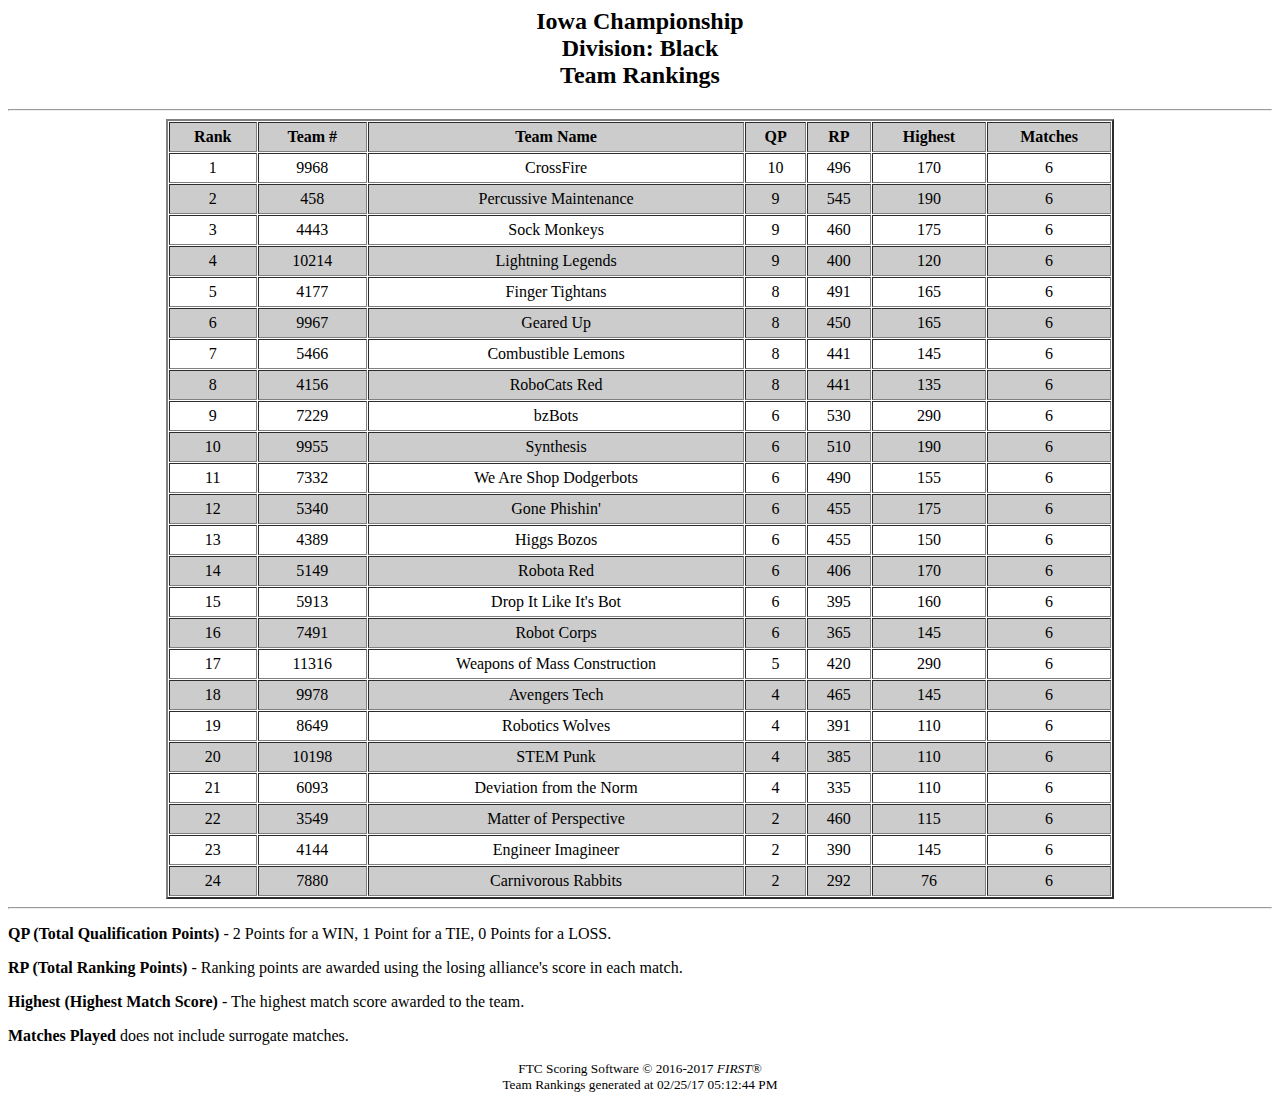
<file: cache/Rankings_Iowa_Championship_Black.html>
<HTML>
<head>
<style>
@media print
{
  table { page-break-after:auto }
  tr    { page-break-inside:avoid; page-break-after:auto }
  td    { page-break-inside:avoid; page-break-after:auto }
  thead { display:table-header-group }
  tfoot { display:table-footer-group }
}
</style>
<TITLE>Team Rankings</TITLE>
</head>
<CENTER><H2>Iowa Championship<br> Division: Black<BR>
Team Rankings</H2></CENTER>
<HR>
<DIV ALIGN=CENTER><TABLE BORDER=2 CELLPADDING=5 CELLSPACING=1 WIDTH=75%>
<TR ALIGN=CENTER><TH BGCOLOR="#CCCCCC">Rank</TH><TH BGCOLOR="#CCCCCC">Team #</TH><TH BGCOLOR="#CCCCCC">Team Name</TH><TH BGCOLOR="#CCCCCC">QP</TH><TH BGCOLOR="#CCCCCC">RP</TH><TH BGCOLOR="#CCCCCC">Highest</TH><TH BGCOLOR="#CCCCCC">Matches</TH></TR>
<TR  ALIGN=CENTER><TD BGCOLOR="#FFFFFF">1</TD><TD BGCOLOR="#FFFFFF">9968</TD><TD BGCOLOR="#FFFFFF"> CrossFire</TD><TD BGCOLOR="#FFFFFF">10</TD><TD BGCOLOR="#FFFFFF">496</TD><TD BGCOLOR="#FFFFFF">170</TD><TD BGCOLOR="#FFFFFF">6</TD></TR>
<TR  ALIGN=CENTER><TD BGCOLOR="#CCCCCC">2</TD><TD BGCOLOR="#CCCCCC">458</TD><TD BGCOLOR="#CCCCCC"> Percussive Maintenance</TD><TD BGCOLOR="#CCCCCC">9</TD><TD BGCOLOR="#CCCCCC">545</TD><TD BGCOLOR="#CCCCCC">190</TD><TD BGCOLOR="#CCCCCC">6</TD></TR>
<TR  ALIGN=CENTER><TD BGCOLOR="#FFFFFF">3</TD><TD BGCOLOR="#FFFFFF">4443</TD><TD BGCOLOR="#FFFFFF"> Sock Monkeys</TD><TD BGCOLOR="#FFFFFF">9</TD><TD BGCOLOR="#FFFFFF">460</TD><TD BGCOLOR="#FFFFFF">175</TD><TD BGCOLOR="#FFFFFF">6</TD></TR>
<TR  ALIGN=CENTER><TD BGCOLOR="#CCCCCC">4</TD><TD BGCOLOR="#CCCCCC">10214</TD><TD BGCOLOR="#CCCCCC"> Lightning Legends</TD><TD BGCOLOR="#CCCCCC">9</TD><TD BGCOLOR="#CCCCCC">400</TD><TD BGCOLOR="#CCCCCC">120</TD><TD BGCOLOR="#CCCCCC">6</TD></TR>
<TR  ALIGN=CENTER><TD BGCOLOR="#FFFFFF">5</TD><TD BGCOLOR="#FFFFFF">4177</TD><TD BGCOLOR="#FFFFFF"> Finger Tightans</TD><TD BGCOLOR="#FFFFFF">8</TD><TD BGCOLOR="#FFFFFF">491</TD><TD BGCOLOR="#FFFFFF">165</TD><TD BGCOLOR="#FFFFFF">6</TD></TR>
<TR  ALIGN=CENTER><TD BGCOLOR="#CCCCCC">6</TD><TD BGCOLOR="#CCCCCC">9967</TD><TD BGCOLOR="#CCCCCC"> Geared Up</TD><TD BGCOLOR="#CCCCCC">8</TD><TD BGCOLOR="#CCCCCC">450</TD><TD BGCOLOR="#CCCCCC">165</TD><TD BGCOLOR="#CCCCCC">6</TD></TR>
<TR  ALIGN=CENTER><TD BGCOLOR="#FFFFFF">7</TD><TD BGCOLOR="#FFFFFF">5466</TD><TD BGCOLOR="#FFFFFF"> Combustible Lemons</TD><TD BGCOLOR="#FFFFFF">8</TD><TD BGCOLOR="#FFFFFF">441</TD><TD BGCOLOR="#FFFFFF">145</TD><TD BGCOLOR="#FFFFFF">6</TD></TR>
<TR  ALIGN=CENTER><TD BGCOLOR="#CCCCCC">8</TD><TD BGCOLOR="#CCCCCC">4156</TD><TD BGCOLOR="#CCCCCC"> RoboCats Red</TD><TD BGCOLOR="#CCCCCC">8</TD><TD BGCOLOR="#CCCCCC">441</TD><TD BGCOLOR="#CCCCCC">135</TD><TD BGCOLOR="#CCCCCC">6</TD></TR>
<TR  ALIGN=CENTER><TD BGCOLOR="#FFFFFF">9</TD><TD BGCOLOR="#FFFFFF">7229</TD><TD BGCOLOR="#FFFFFF"> bzBots</TD><TD BGCOLOR="#FFFFFF">6</TD><TD BGCOLOR="#FFFFFF">530</TD><TD BGCOLOR="#FFFFFF">290</TD><TD BGCOLOR="#FFFFFF">6</TD></TR>
<TR  ALIGN=CENTER><TD BGCOLOR="#CCCCCC">10</TD><TD BGCOLOR="#CCCCCC">9955</TD><TD BGCOLOR="#CCCCCC"> Synthesis</TD><TD BGCOLOR="#CCCCCC">6</TD><TD BGCOLOR="#CCCCCC">510</TD><TD BGCOLOR="#CCCCCC">190</TD><TD BGCOLOR="#CCCCCC">6</TD></TR>
<TR  ALIGN=CENTER><TD BGCOLOR="#FFFFFF">11</TD><TD BGCOLOR="#FFFFFF">7332</TD><TD BGCOLOR="#FFFFFF"> We Are Shop Dodgerbots</TD><TD BGCOLOR="#FFFFFF">6</TD><TD BGCOLOR="#FFFFFF">490</TD><TD BGCOLOR="#FFFFFF">155</TD><TD BGCOLOR="#FFFFFF">6</TD></TR>
<TR  ALIGN=CENTER><TD BGCOLOR="#CCCCCC">12</TD><TD BGCOLOR="#CCCCCC">5340</TD><TD BGCOLOR="#CCCCCC"> Gone Phishin'</TD><TD BGCOLOR="#CCCCCC">6</TD><TD BGCOLOR="#CCCCCC">455</TD><TD BGCOLOR="#CCCCCC">175</TD><TD BGCOLOR="#CCCCCC">6</TD></TR>
<TR  ALIGN=CENTER><TD BGCOLOR="#FFFFFF">13</TD><TD BGCOLOR="#FFFFFF">4389</TD><TD BGCOLOR="#FFFFFF"> Higgs Bozos</TD><TD BGCOLOR="#FFFFFF">6</TD><TD BGCOLOR="#FFFFFF">455</TD><TD BGCOLOR="#FFFFFF">150</TD><TD BGCOLOR="#FFFFFF">6</TD></TR>
<TR  ALIGN=CENTER><TD BGCOLOR="#CCCCCC">14</TD><TD BGCOLOR="#CCCCCC">5149</TD><TD BGCOLOR="#CCCCCC"> Robota Red</TD><TD BGCOLOR="#CCCCCC">6</TD><TD BGCOLOR="#CCCCCC">406</TD><TD BGCOLOR="#CCCCCC">170</TD><TD BGCOLOR="#CCCCCC">6</TD></TR>
<TR  ALIGN=CENTER><TD BGCOLOR="#FFFFFF">15</TD><TD BGCOLOR="#FFFFFF">5913</TD><TD BGCOLOR="#FFFFFF"> Drop It Like It's Bot</TD><TD BGCOLOR="#FFFFFF">6</TD><TD BGCOLOR="#FFFFFF">395</TD><TD BGCOLOR="#FFFFFF">160</TD><TD BGCOLOR="#FFFFFF">6</TD></TR>
<TR  ALIGN=CENTER><TD BGCOLOR="#CCCCCC">16</TD><TD BGCOLOR="#CCCCCC">7491</TD><TD BGCOLOR="#CCCCCC"> Robot Corps</TD><TD BGCOLOR="#CCCCCC">6</TD><TD BGCOLOR="#CCCCCC">365</TD><TD BGCOLOR="#CCCCCC">145</TD><TD BGCOLOR="#CCCCCC">6</TD></TR>
<TR  ALIGN=CENTER><TD BGCOLOR="#FFFFFF">17</TD><TD BGCOLOR="#FFFFFF">11316</TD><TD BGCOLOR="#FFFFFF"> Weapons of Mass Construction</TD><TD BGCOLOR="#FFFFFF">5</TD><TD BGCOLOR="#FFFFFF">420</TD><TD BGCOLOR="#FFFFFF">290</TD><TD BGCOLOR="#FFFFFF">6</TD></TR>
<TR  ALIGN=CENTER><TD BGCOLOR="#CCCCCC">18</TD><TD BGCOLOR="#CCCCCC">9978</TD><TD BGCOLOR="#CCCCCC"> Avengers Tech</TD><TD BGCOLOR="#CCCCCC">4</TD><TD BGCOLOR="#CCCCCC">465</TD><TD BGCOLOR="#CCCCCC">145</TD><TD BGCOLOR="#CCCCCC">6</TD></TR>
<TR  ALIGN=CENTER><TD BGCOLOR="#FFFFFF">19</TD><TD BGCOLOR="#FFFFFF">8649</TD><TD BGCOLOR="#FFFFFF"> Robotics Wolves</TD><TD BGCOLOR="#FFFFFF">4</TD><TD BGCOLOR="#FFFFFF">391</TD><TD BGCOLOR="#FFFFFF">110</TD><TD BGCOLOR="#FFFFFF">6</TD></TR>
<TR  ALIGN=CENTER><TD BGCOLOR="#CCCCCC">20</TD><TD BGCOLOR="#CCCCCC">10198</TD><TD BGCOLOR="#CCCCCC"> STEM Punk</TD><TD BGCOLOR="#CCCCCC">4</TD><TD BGCOLOR="#CCCCCC">385</TD><TD BGCOLOR="#CCCCCC">110</TD><TD BGCOLOR="#CCCCCC">6</TD></TR>
<TR  ALIGN=CENTER><TD BGCOLOR="#FFFFFF">21</TD><TD BGCOLOR="#FFFFFF">6093</TD><TD BGCOLOR="#FFFFFF"> Deviation from the Norm</TD><TD BGCOLOR="#FFFFFF">4</TD><TD BGCOLOR="#FFFFFF">335</TD><TD BGCOLOR="#FFFFFF">110</TD><TD BGCOLOR="#FFFFFF">6</TD></TR>
<TR  ALIGN=CENTER><TD BGCOLOR="#CCCCCC">22</TD><TD BGCOLOR="#CCCCCC">3549</TD><TD BGCOLOR="#CCCCCC"> Matter of Perspective</TD><TD BGCOLOR="#CCCCCC">2</TD><TD BGCOLOR="#CCCCCC">460</TD><TD BGCOLOR="#CCCCCC">115</TD><TD BGCOLOR="#CCCCCC">6</TD></TR>
<TR  ALIGN=CENTER><TD BGCOLOR="#FFFFFF">23</TD><TD BGCOLOR="#FFFFFF">4144</TD><TD BGCOLOR="#FFFFFF"> Engineer Imagineer</TD><TD BGCOLOR="#FFFFFF">2</TD><TD BGCOLOR="#FFFFFF">390</TD><TD BGCOLOR="#FFFFFF">145</TD><TD BGCOLOR="#FFFFFF">6</TD></TR>
<TR  ALIGN=CENTER><TD BGCOLOR="#CCCCCC">24</TD><TD BGCOLOR="#CCCCCC">7880</TD><TD BGCOLOR="#CCCCCC"> Carnivorous Rabbits</TD><TD BGCOLOR="#CCCCCC">2</TD><TD BGCOLOR="#CCCCCC">292</TD><TD BGCOLOR="#CCCCCC">76</TD><TD BGCOLOR="#CCCCCC">6</TD></TR>
</TABLE></DIV>
<hr>
<P><B>QP (Total Qualification Points)</B> -  2 Points for a WIN, 1 Point for a TIE, 0 Points for a LOSS.</P>
<P><B>RP (Total Ranking Points)</B> - Ranking points are awarded using the losing alliance's score in each match.</P>
<P><B>Highest (Highest Match Score)</B> - The highest match score awarded to the team.</P>
<P><B>Matches Played</B> does not include surrogate matches.</P>
<CENTER><SMALL>FTC Scoring Software &copy; 2016-2017 <i>FIRST&reg;</i></CENTER></SMALL>
<CENTER><SMALL>Team Rankings generated at 02/25/17 05:12:44 PM</SMALL></CENTER>
</HTML>
</file>
<file: css/ftc.css>
html, body {
	padding: 0px;
	margin: 0px;
}

body {
	background-color: #fff;
	color: #fff;
    font-family: 'HelveticaNeue', Helvetica Neue, Helvetica, Arial, sans-serif;
}
header, footer {
	background-color: #003974;
	padding: 12px; 
	color: #fff;
	text-align: center;
}

header {
	position: fixed;
	top: 0px;
	left: 0px;
	right: 0px;
	height: 115px;
	z-index: 1;
}
	
	header nav {
		width: 100%;
		margin: 0px;
	}
	header .ftcXlrg {
		display: inline-block;
		width: 166px;
		height: 50px;
		background-image: url(../img/FTC-logoLrg.png);
		background-size: contain;
		margin-top: 10px;
		margin-right: 10px;
		vertical-align: bottom;
	}
	.nodivisions header .ftcXlrg {
		vertical-align: middle;
	}
	header aside {
		display: inline-block;
		width: 180px;
		margin-top: 10px;
		vertical-align: bottom;
	}
	header div {
		display: inline-block;
		text-align: center;
		vertical-align: bottom;
		/*background-color: #666;*/
		margin: 10px auto auto auto;
	}
	header h3 {
		margin: 0;
		padding: 0;
	}
	
	nav ul {
		margin: 0;
		padding: 0px;
		text-align:left;
	}
	nav li {
		display: inline-block;
	}
	
	nav a:link, nav a:visited {
		display: inline-block;
		background-color: #eaeaea;
		/*border: 1px solid #222;*/
		margin: 1px;
		text-decoration: none;
		color: black;
		font-weight: bold;
		padding: 2px 10px 2px 10px;
	}
	
	nav a:hover, nav a:active {
		background-color: #FEE2E7;
	}
	
	nav li a.selected {
		background-color: #F57F26;
		color: white;
	}
	
	nav .divisions a {
		width: 146px;
		text-align: center;
		text-transform: uppercase;
	}
	nav .divisions h3 {
		text-align: center;
		color: #F57F26;
	}
	nav .types a {
		font-weight: normal;
		width: 62px;
		text-align: center;
	}
	@media (max-width : 800px) 
	{
		header .ftcXlrg {
			width: 70px;
			height: 50px;
			background-image: url(../img/FTC-logoSml.png);
		}
	}
	@media (max-width : 700px) 
	{
		header .ftcXlrg {
			display: none;
		}
	}
	@media (max-width : 600px) 
	{
		header {
			height: 115px;
		}
		
		nav a:link, nav a:visited { display: block; }
		nav .divisions li { width: 50%; }
		nav .divisions a { width: auto; }
		nav .types li { width: 24%; }
		nav .types a { width: auto; }
	}
	@media (max-width : 350px) 
	{
		nav a { font-size:10pt; }
	}


footer {
	position: fixed;
	bottom: 0px;
	left: 0px;
	right: 0px;
	height: 20px;
	z-index: 1;
	background-image: url(../img/FTC-logoLrg.png);
	background-size: contain;
	background-position: 8px;
	background-repeat: no-repeat;
}

#btn-refresh {
	display: block;
	position: absolute;
	width: 44px;
	height: 44px;
	right: 10px;
	top:0px;
	z-index: 2;
	background-image: url(images/refresh-icon.png);
	background-repeat: no-repeat;
	background-position: center center;
}

#content {
	position: relative;
	min-height: 140px;
	padding: 12px;
	background-color: #fff;
	color: #000;
	margin-top: 115px;
	margin-bottom: 44px;
}


	@media (max-width : 800px) 
	{
		.nodivisions header .ftcXlrg {
			width: 34px;
			height: 24px;
		}
		.nodivisions header {
			height: 44px;
		}
		.nodivisions #content {
			margin-top: 44px;
		}
	}

#content span.hilite { background:yellow; font-weight: bold; }

#content table { border-collapse: collapse; }
#content table.details { text-align: center; }
#content .odd td { background-color: #ddd; }

#content td.red { background-color: #FBEAEB; }
#content td.blue { background-color: #E8E6FA; }
#content .odd td.red { background-color: #FDD0D2; }
#content .odd td.blue { background-color: #D4D2FC; }

#content .hirow td { background-color: #ffd; }
#content .hirow.odd td { background-color: #D2D39F; }

#content .dayhead td { background-color: #EBBC28; }
#content td.blue-won { background-color: #44AAFF !important; }
#content td.red-won { background-color: #FF4444 !important; }

#content .sep td { border-top: 1px solid black; }

#load-indicator {
	position: absolute;
	left: 0px;
	right: 0px;
	top: 0px;
	bottom: 0px;
	z-index: 90;
	background-color: rgba(0, 0, 0, .2);
	background-image: url(images/loading.gif);
	background-repeat: no-repeat;
	background-position: 50% 50%;
}

#detail-back {
	position: fixed;
	left: 0px;
	right: 0px;
	top: 0px;
	bottom: 0px;
	z-index: 90;
	background-color: rgba(0, 0, 0, .2);
	text-align: center;
}
#detail-box {
	width: 300px;
	margin: 80px auto auto auto;
	background-color: #fff;
	border: 2px solid #444;
	color: #000;
}
#detail-box h2, #detail-box h3 {
	margin: 0px;
	padding: 2px 0px 2px 0px;
}
#detail-box .red-won {
	background-color: #FF4444;
}
#detail-box .blue-won {
	background-color: #44AAFF;
}
#detail-box table {
	margin: auto;
}
#detail-box td {
	text-align: right;
	white-space: nowrap;
}
#detail-box td.red {
	background-color: #FBEAEB;
	padding-right: 4px;
	padding-left: 25px;
}
#detail-box td.blue {
	background-color: #E8E6FA;
	padding-right: 4px;
	padding-left: 25px;
}
#detail-box .odd td.red { background-color: #FDD0D2; }
#detail-box .odd td.blue { background-color: #D4D2FC; }
#detail-box .sep td { border-top: 1px solid black; }

@media (max-width : 600px) 
{
	footer {
		/*text-align: left;*/
		font-size: 90%;
		background-image: url(../img/FTC-logoSml.png);
	}
	#content {
		margin-top: 115px;
	}
	#content table {
		width: 100%;
	}
	#content table.details {
		font-size: .65em;
	}
	#content table.rankings {
		font-size: .75em;
	}
	.nodivisions header {
		height: 95px;
	}
	.nodivisions #content {
		margin-top: 95px;
	}
}


.color-strip {
	height: 10px;
    width: 100%;
    margin: 0px;
    padding: 0px;
	position: fixed;
	top: 0px;
	z-index: 20;
}
.color-strip div {
    display: block;
    height: 100%;
    width: 25%;
    float: left;
}
.fteal {
    background-color: #00a651;
}
.fred {
    background-color: #ed1c24;
}
.fyellow {
    background-color: #f57e25;
}
.fblue {
    background-color: #009cd7;
}
h2 {
	font-size: 180%;
}
h3 {
	font-size: 130%;
}
a {
	color: #333;
	text-decoration:none;
}
a:hover {
	color:#000;
	text-decoration:underline;
}

#team-input{
	border-top:thin solid  #e5e5e5;
	border-right:thin solid #e5e5e5;
	border-bottom:0;
	border-left:thin solid  #e5e5e5;
	box-shadow:0px 1px 1px 1px #e5e5e5;
	/*float:center;*/
	height:17px;
	margin:.8em 0 0 .5em; 
	outline:0;
	padding:.4em 0 .4em .6em; 
	width:183px; 
}
  
#button-holder{
	background-color:#f1f1f1;
	border-top:thin solid #e5e5e5;
	box-shadow:1px 1px 1px 1px #e5e5e5;
	cursor:pointer;
	/*float:center;*/
	height:27px;
	margin:11px 0 0 0;
	text-align:center;
	width:50px;
}
  
#button-holder img{
	margin:4px;
	width:20px; 
}

#search-box {
	margin: 0px;
	display: block;
}
</file>
<file: division1/css/ftc.css>
.home {
	color: #fff;
	text-decoration:none;
	position: fixed;
	bottom: 0px;
	width: 100%;
	right:0px;
}
.home:hover {
	color:#fff;
	text-decoration:underline;
}
html, body {
	padding: 0px;
	margin: 0px;
}

body {
	background-color: #fff;
	color: #fff;
    font-family: 'HelveticaNeue', Helvetica Neue, Helvetica, Arial, sans-serif;
}
header, footer {
	background-color: #003974;
	padding: 12px; 
	color: #fff;
	text-align: center;
}

header {
	position: fixed;
	top: 0px;
	left: 0px;
	right: 0px;
	height: 70px;
	z-index: 1;
}
	
	header nav {
		width: 100%;
		margin: 0px;
	}
	header .ftcXlrg {
		display: inline-block;
		width: 166px;
		height: 50px;
		background-image: url(../img/FTC-logoLrg.png);
		background-size: contain;
		margin-top: 10px;
		margin-right: 10px;
		vertical-align: bottom;
	}
	.nodivisions header .ftcXlrg {
		vertical-align: middle;
	}
	header aside {
		display: inline-block;
		width: 180px;
		margin-top: 10px;
		vertical-align: bottom;
	}
	header div {
		display: inline-block;
		text-align: center;
		vertical-align: bottom;
		/*background-color: #666;*/
		margin: 10px auto auto auto;
	}
	header h3 {
		margin: 0;
		padding: 0;
	}
	
	nav ul {
		margin: 0;
		padding: 0px;
		text-align:left;
	}
	nav li {
		display: inline-block;
	}
	
	nav a:link, nav a:visited {
		display: inline-block;
		background-color: #eaeaea;
		/*border: 1px solid #222;*/
		margin: 1px;
		text-decoration: none;
		color: black;
		font-weight: bold;
		padding: 2px 10px 2px 10px;
	}
	
	nav a:hover, nav a:active {
		background-color: #FEE2E7;
	}
	
	nav li a.selected {
		background-color: #F57F26;
		color: white;
	}
	
	nav .divisions a {
		width: 146px;
		text-align: center;
		text-transform: uppercase;
	}
	nav .divisions h3 {
		text-align: center;
		color: #F57F26;
	}
	nav .types a {
		font-weight: normal;
		width: 62px;
		text-align: center;
	}
	@media (max-width : 800px) 
	{
		header .ftcXlrg {
			width: 70px;
			height: 50px;
			background-image: url(../img/FTC-logoSml.png);
		}
	}
	@media (max-width : 700px) 
	{
		header .ftcXlrg {
			display: none;
		}
	}
	@media (max-width : 600px) 
	{
		header {
			height: 100px;
		}
		
		nav a:link, nav a:visited { display: block; }
		nav .divisions li { width: 50%; }
		nav .divisions a { width: auto; }
		nav .types li { width: 24%; }
		nav .types a { width: auto; }
	}
	@media (max-width : 350px) 
	{
		nav a { font-size:10pt; }
	}


footer {
	position: fixed;
	bottom: 0px;
	left: 0px;
	right: 0px;
	height: 20px;
	z-index: 1;
	background-image: url(../img/FTC-logoLrg.png);
	background-size: contain;
	background-position: 8px;
	background-repeat: no-repeat;
}

#btn-refresh {
	display: block;
	position: absolute;
	width: 44px;
	height: 44px;
	right: 10px;
	top:0px;
	z-index: 2;
	background-image: url(images/refresh-icon.png);
	background-repeat: no-repeat;
	background-position: center center;
}

#content {
	position: relative;
	min-height: 140px;
	padding: 12px;
	background-color: #fff;
	color: #000;
	margin-top: 70px;
	margin-bottom: 44px;
}


	@media (max-width : 800px) 
	{
		.nodivisions header .ftcXlrg {
			width: 34px;
			height: 24px;
		}
		.nodivisions header {
			height: 44px;
		}
		.nodivisions #content {
			margin-top: 44px;
		}
	}

#content span.hilite { background:yellow; font-weight: bold; }

#content table { border-collapse: collapse; }
#content table.details { text-align: center; }
#content .odd td { background-color: #ddd; }

#content td.red { background-color: #FBEAEB; }
#content td.blue { background-color: #E8E6FA; }
#content .odd td.red { background-color: #FDD0D2; }
#content .odd td.blue { background-color: #D4D2FC; }

#content .hirow td { background-color: #ffd; }
#content .hirow.odd td { background-color: #D2D39F; }

#content .dayhead td { background-color: #EBBC28; }
#content td.blue-won { background-color: #44AAFF !important; }
#content td.red-won { background-color: #FF4444 !important; }

#content .sep td { border-top: 1px solid black; }

#load-indicator {
	position: absolute;
	left: 0px;
	right: 0px;
	top: 0px;
	bottom: 0px;
	z-index: 90;
	background-color: rgba(0, 0, 0, .2);
	background-image: url(images/loading.gif);
	background-repeat: no-repeat;
	background-position: 50% 50%;
}

#detail-back {
	position: fixed;
	left: 0px;
	right: 0px;
	top: 0px;
	bottom: 0px;
	z-index: 90;
	background-color: rgba(0, 0, 0, .2);
	text-align: center;
}
#detail-box {
	width: 300px;
	margin: 80px auto auto auto;
	background-color: #fff;
	border: 2px solid #444;
	color: #000;
}
#detail-box h2, #detail-box h3 {
	margin: 0px;
	padding: 2px 0px 2px 0px;
}
#detail-box .red-won {
	background-color: #FF4444;
}
#detail-box .blue-won {
	background-color: #44AAFF;
}
#detail-box table {
	margin: auto;
}
#detail-box td {
	text-align: right;
	white-space: nowrap;
}
#detail-box td.red {
	background-color: #FBEAEB;
	padding-right: 4px;
	padding-left: 4px;
}
#detail-box td.blue {
	background-color: #E8E6FA;
	padding-right: 4px;
	padding-left: 4px;
}
#detail-box .odd td.red { background-color: #FDD0D2; }
#detail-box .odd td.blue { background-color: #D4D2FC; }
#detail-box .sep td { border-top: 1px solid black; }

@media (max-width : 600px) 
{
	footer {
		/*text-align: left;*/
		font-size: 90%;
		background-image: url(../img/FTC-logoSml.png);
	}
	#content {
		margin-top: 100px;
	}
	#content table {
		width: 100%;
	}
	#content table.details {
		font-size: .65em;
	}
	#content table.rankings {
		font-size: .75em;
	}
	.nodivisions header {
		height: 95px;
	}
	.nodivisions #content {
		margin-top: 95px;
	}
}


.color-strip {
	height: 10px;
    width: 100%;
    margin: 0px;
    padding: 0px;
	position: fixed;
	top: 0px;
	z-index: 20;
}
.color-strip div {
    display: block;
    height: 100%;
    width: 25%;
    float: left;
}
.fteal {
    background-color: #00a651;
}
.fred {
    background-color: #ed1c24;
}
.fyellow {
    background-color: #f57e25;
}
.fblue {
    background-color: #009cd7;
}
</file>
<file: division2/css/ftc.css>
.home {
	color: #fff;
	text-decoration:none;
	position: fixed;
	bottom: 0px;
	width: 100%;
	right:0px;
}
.home:hover {
	color:#fff;
	text-decoration:underline;
}
html, body {
	padding: 0px;
	margin: 0px;
}

body {
	background-color: #fff;
	color: #fff;
    font-family: 'HelveticaNeue', Helvetica Neue, Helvetica, Arial, sans-serif;
}
header, footer {
	background-color: #003974;
	padding: 12px; 
	color: #fff;
	text-align: center;
}

header {
	position: fixed;
	top: 0px;
	left: 0px;
	right: 0px;
	height: 70px;
	z-index: 1;
}
	
	header nav {
		width: 100%;
		margin: 0px;
	}
	header .ftcXlrg {
		display: inline-block;
		width: 166px;
		height: 50px;
		background-image: url(../img/FTC-logoLrg.png);
		background-size: contain;
		margin-top: 10px;
		margin-right: 10px;
		vertical-align: bottom;
	}
	.nodivisions header .ftcXlrg {
		vertical-align: middle;
	}
	header aside {
		display: inline-block;
		width: 180px;
		margin-top: 10px;
		vertical-align: bottom;
	}
	header div {
		display: inline-block;
		text-align: center;
		vertical-align: bottom;
		/*background-color: #666;*/
		margin: 10px auto auto auto;
	}
	header h3 {
		margin: 0;
		padding: 0;
	}
	
	nav ul {
		margin: 0;
		padding: 0px;
		text-align:left;
	}
	nav li {
		display: inline-block;
	}
	
	nav a:link, nav a:visited {
		display: inline-block;
		background-color: #eaeaea;
		/*border: 1px solid #222;*/
		margin: 1px;
		text-decoration: none;
		color: black;
		font-weight: bold;
		padding: 2px 10px 2px 10px;
	}
	
	nav a:hover, nav a:active {
		background-color: #FEE2E7;
	}
	
	nav li a.selected {
		background-color: #F57F26;
		color: white;
	}
	
	nav .divisions a {
		width: 146px;
		text-align: center;
		text-transform: uppercase;
	}
	nav .divisions h3 {
		text-align: center;
		color: #F57F26;
	}
	nav .types a {
		font-weight: normal;
		width: 62px;
		text-align: center;
	}
	@media (max-width : 800px) 
	{
		header .ftcXlrg {
			width: 70px;
			height: 50px;
			background-image: url(../img/FTC-logoSml.png);
		}
	}
	@media (max-width : 700px) 
	{
		header .ftcXlrg {
			display: none;
		}
	}
	@media (max-width : 600px) 
	{
		header {
			height: 100px;
		}
		
		nav a:link, nav a:visited { display: block; }
		nav .divisions li { width: 50%; }
		nav .divisions a { width: auto; }
		nav .types li { width: 24%; }
		nav .types a { width: auto; }
	}
	@media (max-width : 350px) 
	{
		nav a { font-size:10pt; }
	}


footer {
	position: fixed;
	bottom: 0px;
	left: 0px;
	right: 0px;
	height: 20px;
	z-index: 1;
	background-image: url(../img/FTC-logoLrg.png);
	background-size: contain;
	background-position: 8px;
	background-repeat: no-repeat;
}

#btn-refresh {
	display: block;
	position: absolute;
	width: 44px;
	height: 44px;
	right: 10px;
	top:0px;
	z-index: 2;
	background-image: url(images/refresh-icon.png);
	background-repeat: no-repeat;
	background-position: center center;
}

#content {
	position: relative;
	min-height: 140px;
	padding: 12px;
	background-color: #fff;
	color: #000;
	margin-top: 70px;
	margin-bottom: 44px;
}


	@media (max-width : 800px) 
	{
		.nodivisions header .ftcXlrg {
			width: 34px;
			height: 24px;
		}
		.nodivisions header {
			height: 44px;
		}
		.nodivisions #content {
			margin-top: 44px;
		}
	}

#content span.hilite { background:yellow; font-weight: bold; }

#content table { border-collapse: collapse; }
#content table.details { text-align: center; }
#content .odd td { background-color: #ddd; }

#content td.red { background-color: #FBEAEB; }
#content td.blue { background-color: #E8E6FA; }
#content .odd td.red { background-color: #FDD0D2; }
#content .odd td.blue { background-color: #D4D2FC; }

#content .hirow td { background-color: #ffd; }
#content .hirow.odd td { background-color: #D2D39F; }

#content .dayhead td { background-color: #EBBC28; }
#content td.blue-won { background-color: #44AAFF !important; }
#content td.red-won { background-color: #FF4444 !important; }

#content .sep td { border-top: 1px solid black; }

#load-indicator {
	position: absolute;
	left: 0px;
	right: 0px;
	top: 0px;
	bottom: 0px;
	z-index: 90;
	background-color: rgba(0, 0, 0, .2);
	background-image: url(images/loading.gif);
	background-repeat: no-repeat;
	background-position: 50% 50%;
}

#detail-back {
	position: fixed;
	left: 0px;
	right: 0px;
	top: 0px;
	bottom: 0px;
	z-index: 90;
	background-color: rgba(0, 0, 0, .2);
	text-align: center;
}
#detail-box {
	width: 300px;
	margin: 80px auto auto auto;
	background-color: #fff;
	border: 2px solid #444;
	color: #000;
}
#detail-box h2, #detail-box h3 {
	margin: 0px;
	padding: 2px 0px 2px 0px;
}
#detail-box .red-won {
	background-color: #FF4444;
}
#detail-box .blue-won {
	background-color: #44AAFF;
}
#detail-box table {
	margin: auto;
}
#detail-box td {
	text-align: right;
	white-space: nowrap;
}
#detail-box td.red {
	background-color: #FBEAEB;
	padding-right: 4px;
	padding-left: 4px;
}
#detail-box td.blue {
	background-color: #E8E6FA;
	padding-right: 4px;
	padding-left: 4px;
}
#detail-box .odd td.red { background-color: #FDD0D2; }
#detail-box .odd td.blue { background-color: #D4D2FC; }
#detail-box .sep td { border-top: 1px solid black; }

@media (max-width : 600px) 
{
	footer {
		/*text-align: left;*/
		font-size: 90%;
		background-image: url(../img/FTC-logoSml.png);
	}
	#content {
		margin-top: 100px;
	}
	#content table {
		width: 100%;
	}
	#content table.details {
		font-size: .65em;
	}
	#content table.rankings {
		font-size: .75em;
	}
	.nodivisions header {
		height: 95px;
	}
	.nodivisions #content {
		margin-top: 95px;
	}
}


.color-strip {
	height: 10px;
    width: 100%;
    margin: 0px;
    padding: 0px;
	position: fixed;
	top: 0px;
	z-index: 20;
}
.color-strip div {
    display: block;
    height: 100%;
    width: 25%;
    float: left;
}
.fteal {
    background-color: #00a651;
}
.fred {
    background-color: #ed1c24;
}
.fyellow {
    background-color: #f57e25;
}
.fblue {
    background-color: #009cd7;
}
</file>
